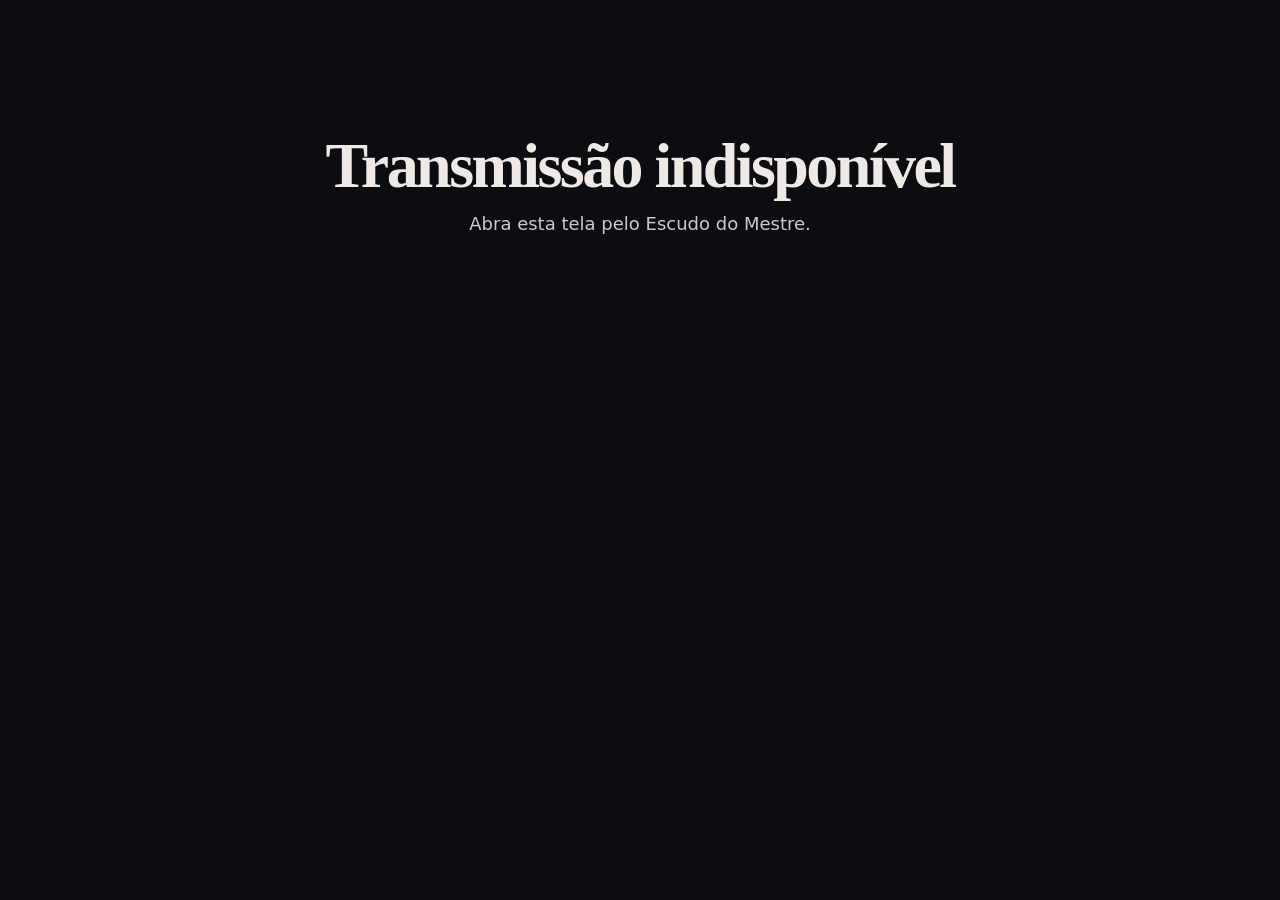
<file: shield.html>
<!doctype html>
<html lang="pt-BR">
<head>
  <meta charset="utf-8">
  <meta name="viewport" content="width=device-width, initial-scale=1">
  <title>Escudo do Mestre — Pela Realidade</title>
  <link rel="stylesheet" href="./styles.css?v=23">
</head>
<body class="shield-body">
  <main id="shield-root" aria-live="polite"></main>
  <script type="module" src="./src/shield.js?v=4"></script>
</body>
</html>
</file>
<file: styles.css>
:root{color-scheme:dark;--bg:#0d0f10;--panel:#151819;--panel2:#1a1e1f;--line:#2a3031;--text:#e9e8e3;--muted:#9b9e9b;--dim:#737977;--accent:#bc4545;--accent2:#e06c61;--green:#78a990;--amber:#c9a15e;--danger:#d46969;--mono:ui-monospace,SFMono-Regular,Consolas,monospace;--sans:Inter,-apple-system,BlinkMacSystemFont,"Segoe UI",system-ui,sans-serif;--shadow:0 16px 48px #0007}
*{box-sizing:border-box}html{background:var(--bg);scroll-behavior:smooth}body{margin:0;background:var(--bg);color:var(--text);font-family:var(--sans);font-size:14px;line-height:1.55;min-height:100vh}button,input,textarea,select{font:inherit}button,a{ -webkit-tap-highlight-color:transparent}button{color:inherit}a{color:inherit;text-decoration:none}.skip-link{position:absolute;top:-60px;left:12px;padding:10px;background:#fff;color:#111;z-index:100}.skip-link:focus{top:12px}.topbar{height:76px;background:#111415;border-bottom:1px solid var(--line);display:flex;align-items:center;padding:0 clamp(16px,4vw,56px);gap:36px;position:sticky;top:0;z-index:20}.brand{display:flex;align-items:center;gap:12px;min-width:206px}.brand-mark{height:40px;width:40px;display:grid;place-items:center;border:1px solid #713737;background:linear-gradient(145deg,#341e20,#161819);color:#df7770;font:500 12px var(--mono);letter-spacing:-1px;transform:rotate(-2deg)}.brand-copy{display:grid;line-height:1.2}.brand-copy strong{font-size:14px;letter-spacing:.04em}.brand-copy small{font:10px var(--mono);letter-spacing:.18em;color:#a35d5a;margin-top:4px}.main-nav{display:flex;align-items:center;gap:clamp(12px,2vw,28px);height:100%;flex:1}.main-nav a{height:100%;display:grid;align-items:center;position:relative;color:#a7aaa8;font-size:12px;font-weight:700;letter-spacing:.02em}.main-nav a:hover,.main-nav a.active{color:#f0eee8}.main-nav a.active:after{content:"";position:absolute;bottom:0;left:0;right:0;height:2px;background:var(--accent)}.top-actions{display:flex;align-items:center;gap:18px}.create-wrap{position:relative}.button{display:inline-flex;align-items:center;justify-content:center;gap:8px;border:1px solid var(--line);background:#1a1e1f;border-radius:5px;padding:10px 14px;font-size:12px;font-weight:700;cursor:pointer;transition:.15s ease}.button:hover{border-color:#646b69;background:#202526}.button:focus-visible,button:focus-visible,a:focus-visible,input:focus-visible,textarea:focus-visible,select:focus-visible{outline:2px solid #e48679;outline-offset:2px}.button-primary{background:#762e30;border-color:#8c3839;color:#fff}.button-primary:hover{background:#8a3739;border-color:#a94948}.button-quiet{background:transparent}.button-danger{border-color:#713737;color:#e08a83}.button-sm{padding:7px 10px;font-size:11px}.local-badge{display:flex;align-items:center;gap:8px;color:#999f9b;font:9px var(--mono);letter-spacing:.12em;white-space:nowrap}.local-badge i{width:7px;height:7px;background:var(--green);border-radius:50%;box-shadow:0 0 9px #78a99066}.create-menu{position:absolute;right:0;top:calc(100% + 9px);width:230px;background:#1b2020;border:1px solid var(--line);box-shadow:var(--shadow);padding:6px;border-radius:6px;z-index:30}.create-menu button{width:100%;text-align:left;border:0;background:transparent;color:var(--text);padding:10px;border-radius:4px;cursor:pointer;font-size:12px}.create-menu button:hover{background:#282e2f}.create-menu button:disabled{color:#6c7270;cursor:not-allowed}.app-footer{display:flex;justify-content:space-between;gap:16px;padding:26px clamp(18px,4vw,56px);border-top:1px solid #222728;color:#717775;font:9px var(--mono);letter-spacing:.11em}.app-footer b{color:var(--accent)}main{min-height:calc(100vh - 132px)}.page{width:min(1180px,calc(100% - 48px));margin:0 auto;padding:42px 0 70px}.page-narrow{width:min(900px,calc(100% - 48px))}.eyebrow{color:#bb7771;font:10px var(--mono);letter-spacing:.18em;text-transform:uppercase;display:flex;align-items:center;gap:10px}.eyebrow:before{content:"";height:1px;width:24px;background:var(--accent)}h1,h2,h3,p{margin-top:0}h1{font-size:clamp(30px,4vw,46px);line-height:1.1;letter-spacing:-.045em;margin:13px 0 12px;font-weight:700}h2{font-size:20px;letter-spacing:-.025em;margin-bottom:8px}h3{font-size:14px;margin-bottom:6px}.lede{color:var(--muted);max-width:690px;font-size:14px;margin:0 0 28px}.section-head{display:flex;justify-content:space-between;align-items:flex-end;gap:20px;margin:30px 0 14px}.section-head h2{margin:0}.page-head{display:flex;justify-content:space-between;gap:24px;align-items:flex-end;margin-bottom:28px}.page-head .lede{margin-bottom:0}.page-head-actions{display:flex;gap:9px;flex-wrap:wrap}.hero{position:relative;overflow:hidden;border:1px solid #313435;background:linear-gradient(112deg,#1a1d1e 0%,#141718 66%,#241719 100%);padding:34px clamp(22px,4vw,48px);min-height:225px;display:flex;flex-direction:column;justify-content:center;margin-bottom:27px}.hero:before{content:"";position:absolute;right:-110px;top:-160px;width:460px;height:460px;border:1px solid #82504a1c;border-radius:50%;box-shadow:0 0 0 35px #82504a0b,0 0 0 70px #82504a08}.hero:after{content:"ARQUIVO  /  001";position:absolute;right:24px;bottom:20px;color:#9d726f70;font:10px var(--mono);letter-spacing:.16em}.hero h1{max-width:620px}.hero p{color:#a9adab;max-width:590px;margin-bottom:18px}.hero .button{align-self:flex-start}.metrics{display:grid;grid-template-columns:repeat(3,1fr);gap:12px;margin:0 0 28px}.metric{border:1px solid var(--line);padding:18px 20px;background:#121516;min-height:94px}.metric-label{color:var(--muted);font:9px var(--mono);letter-spacing:.16em;text-transform:uppercase}.metric-value{display:block;font-size:26px;font-weight:700;line-height:1.15;margin-top:10px}.content-grid{display:grid;grid-template-columns:1.25fr .75fr;gap:18px}.panel{background:#131617;border:1px solid var(--line);padding:20px}.panel-heading{display:flex;justify-content:space-between;gap:12px;align-items:center;margin-bottom:13px}.panel-heading h2{margin:0;font-size:15px}.link-subtle{font:10px var(--mono);color:#bd817a;letter-spacing:.06em}.card-list{display:grid;gap:9px}.record-card{border:1px solid #2c3233;background:#171b1c;padding:15px 16px;display:flex;justify-content:space-between;gap:16px;align-items:center;transition:border-color .15s}.record-card:hover{border-color:#5d4643}.record-card h3{font-size:14px;margin:0 0 4px}.record-card p{font-size:11px;color:var(--muted);margin:0;max-width:650px}.record-main{min-width:0}.record-meta{display:flex;gap:12px;flex-wrap:wrap;margin-top:8px;color:#888e8b;font:9px var(--mono);letter-spacing:.05em}.record-actions{display:flex;gap:7px;flex-shrink:0}.campaign-cover{width:48px;height:48px;object-fit:cover;border:1px solid var(--line);filter:grayscale(.35);flex:none}.record-start{display:flex;align-items:center;gap:14px;min-width:0}.empty-state{border:1px dashed #3a4040;background:#121516;padding:34px 24px;text-align:center;min-height:190px;display:grid;place-content:center}.empty-mark{font:12px var(--mono);color:#ac5955;letter-spacing:.25em;margin-bottom:11px}.empty-state h3{margin:0 0 6px}.empty-state p{color:var(--muted);font-size:12px;max-width:450px;margin:0 auto 17px}.empty-actions{display:flex;gap:8px;justify-content:center;flex-wrap:wrap}.callout{border-left:2px solid #87504a;background:#1a1918;padding:13px 15px;color:#b9b5ae;font-size:11px;margin-top:18px}.callout strong{color:#e3ddd2}.tag{font:9px var(--mono);letter-spacing:.09em;text-transform:uppercase;color:#c89d65;border:1px solid #55452f;padding:4px 7px;border-radius:2px;white-space:nowrap}.tag.green{color:#94c2a7;border-color:#385647}.tag.red{color:#dc8880;border-color:#643637}.tag.gray{color:#a6aaa6;border-color:#434847}.search-row{display:flex;align-items:center;gap:10px;margin:0 0 14px}.search-row input{max-width:350px}.form-grid{display:grid;grid-template-columns:1fr 1fr;gap:14px}.field{display:grid;gap:6px}.field.full{grid-column:1/-1}.field label,.field legend{color:#c6c8c3;font-size:11px;font-weight:700}.field label .required{color:#e17a71}.field input,.field textarea,.field select,.search-row input{width:100%;border:1px solid #363c3d;background:#101314;color:var(--text);border-radius:4px;padding:10px 11px;min-height:40px}.field textarea{min-height:90px;resize:vertical}.field small{font-size:10px;color:#868c88}.field select{color-scheme:dark}.form-actions{display:flex;gap:9px;justify-content:flex-end;margin-top:20px}.modal{padding:0;border:1px solid #3b4242;background:#15191a;color:var(--text);width:min(680px,calc(100% - 28px));max-height:min(90vh,850px);box-shadow:var(--shadow);border-radius:6px}.modal::backdrop{background:#000b;backdrop-filter:blur(3px)}.modal-frame{position:relative;padding:26px;max-height:90vh;overflow-y:auto}.modal-close{position:absolute;right:16px;top:12px;border:0;background:transparent;color:#a6aaa6;font-size:25px;line-height:1;cursor:pointer}.modal-title{font-size:23px;margin:0 34px 4px 0}.modal-intro{color:var(--muted);font-size:11px;margin-bottom:20px}.toast-region{position:fixed;z-index:50;right:20px;bottom:20px;display:grid;gap:9px;max-width:min(420px,calc(100% - 32px))}.toast{background:#1c2222;border:1px solid #45504c;border-left:3px solid var(--green);box-shadow:var(--shadow);padding:12px 15px;color:#dfebe3;font-size:12px;animation:toast-in .18s ease}.toast.error{border-left-color:var(--danger);color:#f0dada}.toast.warning{border-left-color:var(--amber);color:#eadfc9}@keyframes toast-in{from{opacity:0;transform:translateY(5px)}to{opacity:1;transform:translateY(0)}}.tabs{display:flex;gap:6px;border-bottom:1px solid var(--line);margin:20px 0 18px;overflow:auto}.tabs a,.tabs button{background:transparent;border:0;color:#999e9b;padding:10px 12px;font-size:11px;white-space:nowrap;cursor:pointer;border-bottom:2px solid transparent}.tabs .active,.tabs a:hover,.tabs button:hover{color:#f0eee8;border-color:var(--accent)}.detail-banner{padding:24px;border:1px solid var(--line);background:linear-gradient(110deg,#1a1d1e,#171718);display:flex;justify-content:space-between;gap:20px;align-items:flex-start}.detail-banner h1{font-size:32px;margin:7px 0}.detail-columns{display:grid;grid-template-columns:1fr 1fr;gap:16px;margin-top:16px}.detail-text{color:#b0b4b0;font-size:12px;white-space:pre-wrap}.notice{padding:12px 14px;background:#181c1d;border:1px solid #343b3b;color:#a7aeaa;font-size:11px;margin-bottom:18px}.notice strong{color:#d8d8d2}.loading-state,.error-state{padding:70px 20px;text-align:center;color:var(--muted)}.rule-fields{display:grid;grid-template-columns:repeat(5,1fr);gap:9px}.rule-fields .field input{text-align:center}.chip-list{display:flex;flex-wrap:wrap;gap:7px}.inline-link{color:#d88d82;text-decoration:underline;text-underline-offset:3px}.status-select{border:1px solid var(--line);background:#101314;color:var(--text);padding:7px;border-radius:3px;font-size:11px}.session-date{color:#aaa;font:10px var(--mono)}.mobile-nav-label{display:none}
/* Planejamento / canvas */
.board-page{width:100%;padding:0}.board-header{padding:19px clamp(16px,3vw,38px);display:flex;align-items:center;justify-content:space-between;gap:20px;border-bottom:1px solid var(--line);background:#121516}.board-heading h1{font-size:22px;margin:5px 0 0}.board-heading .eyebrow{font-size:9px}.board-toolbar{display:flex;align-items:center;gap:6px;flex-wrap:wrap}.tool-button{border:1px solid #3b4142;background:#191e1f;color:#c3c6c1;border-radius:4px;padding:8px 10px;font-size:10px;cursor:pointer}.tool-button:hover,.tool-button.active{border-color:#a85550;background:#332123;color:#f2d6d1}.board-status{color:#98a19c;font:9px var(--mono);letter-spacing:.06em;min-width:76px}.board-viewport{height:min(74vh,820px);min-height:460px;position:relative;overflow:hidden;background-color:#111415;background-image:radial-gradient(#313838 0.8px,transparent .8px);background-size:22px 22px;touch-action:none;cursor:grab}.board-viewport.is-drawing{cursor:crosshair}.board-viewport.is-connecting{cursor:crosshair}.board-viewport.panning{cursor:grabbing}.board-stage{position:absolute;left:0;top:0;width:6000px;height:4000px;transform-origin:0 0;background-image:linear-gradient(#393f3f15 1px,transparent 1px),linear-gradient(90deg,#393f3f15 1px,transparent 1px);background-size:240px 240px}.board-svg{position:absolute;inset:0;width:6000px;height:4000px;overflow:visible;pointer-events:none}.board-card{position:absolute;min-width:180px;min-height:120px;max-width:600px;max-height:600px;width:260px;height:180px;background:#26282a;border:1px solid #65615a;box-shadow:0 9px 28px #0007;color:#eee9dd;display:flex;flex-direction:column;resize:none}.board-card.selected{outline:2px solid #d47968;outline-offset:2px}.board-card-header{height:36px;display:flex;align-items:center;justify-content:space-between;padding:0 9px;background:#0002;border-bottom:1px solid #0003;cursor:move;user-select:none}.board-card-title{font:500 11px var(--mono);white-space:nowrap;overflow:hidden;text-overflow:ellipsis}.board-card-tools{display:flex;gap:5px}.board-card-tools button{background:transparent;border:0;color:#eee8dc;padding:3px 5px;cursor:pointer;font-size:12px}.board-card-body{padding:12px;overflow:auto;white-space:pre-wrap;font-size:12px;line-height:1.5;flex:1}.resize-handle{position:absolute;width:12px;height:12px;right:0;bottom:0;background:#c77466;cursor:nwse-resize;clip-path:polygon(100% 0,100% 100%,0 100%)}.board-tip{position:absolute;left:16px;bottom:14px;background:#15191ae8;border:1px solid #323939;padding:7px 10px;color:#aeb3af;font:9px var(--mono);pointer-events:none}.board-tip kbd{border:1px solid #606664;padding:1px 4px;border-radius:2px;color:#ddd}.color-palette{display:flex;gap:6px}.color-palette button{width:18px;height:18px;border-radius:50%;border:1px solid #aaa8;cursor:pointer}.board-empty-hint{position:absolute;left:50%;top:50%;transform:translate(-50%,-50%);text-align:center;max-width:300px;color:#999e9c;pointer-events:none}.board-empty-hint strong{display:block;color:#d6d5ce;font-size:14px;margin:7px}.board-empty-hint span{font-size:11px}.export-controls{display:flex;gap:8px;align-items:center}
@media(max-width:1040px){.topbar{gap:18px}.brand{min-width:170px}.main-nav{gap:12px}.main-nav a{font-size:11px}.local-badge{display:none}.content-grid{grid-template-columns:1fr 1fr}}
@media(max-width:760px){.topbar{height:auto;min-height:68px;padding:11px 16px;flex-wrap:wrap;gap:10px 14px}.brand{flex:1;min-width:160px}.brand-mark{width:36px;height:36px}.top-actions{order:1}.main-nav{order:2;flex-basis:100%;overflow:auto;height:38px;gap:20px}.main-nav a{height:38px;font-size:11px}.main-nav a.active:after{bottom:0}.top-actions .button{padding:8px 11px}.page,.page-narrow{width:calc(100% - 32px);padding-top:28px}.page-head{align-items:flex-start;flex-direction:column}.page-head-actions{width:100%}.page-head-actions .button{flex:1}.hero{padding:25px 21px;min-height:210px}.hero:after{right:14px;bottom:12px}.metrics{gap:8px}.metric{padding:13px;min-height:80px}.metric-value{font-size:22px}.metric-label{font-size:8px}.content-grid,.detail-columns{grid-template-columns:1fr}.section-head{margin-top:25px}.record-card{align-items:flex-start}.record-actions{flex-direction:column}.form-grid{grid-template-columns:1fr}.field.full{grid-column:auto}.app-footer{flex-direction:column;padding:20px 16px}.board-header{align-items:flex-start;flex-direction:column;padding:15px 16px}.board-toolbar{gap:5px}.tool-button{padding:7px 8px}.board-viewport{height:68vh;min-height:390px}.board-heading h1{font-size:20px}.rule-fields{grid-template-columns:repeat(3,1fr)}.modal-frame{padding:23px 18px}.detail-banner{flex-direction:column}.detail-banner h1{font-size:27px}}
@media(max-width:420px){.metrics{grid-template-columns:1fr}.metric{min-height:60px}.metric-value{font-size:20px;margin-top:3px}.brand-copy strong{font-size:13px}.top-actions{gap:8px}.record-card{flex-direction:column}.record-actions{flex-direction:row}.rule-fields{grid-template-columns:repeat(2,1fr)}}
@media(prefers-reduced-motion:reduce){*,*::before,*::after{scroll-behavior:auto!important;animation-duration:.01ms!important;transition-duration:.01ms!important}}


/* Atmosfera paranormal e linguagem visual editorial */
:root {
  --bg: #0b090d;
  --panel: rgba(18, 16, 19, .88);
  --panel2: rgba(27, 23, 27, .92);
  --line: rgba(222, 203, 194, .16);
  --text: #f4f0eb;
  --muted: #bbb3af;
  --dim: #918986;
  --accent: #c44b59;
  --accent2: #ef837d;
  --green: #86b49c;
  --amber: #d7ae72;
  --danger: #e27c7b;
  --sans: Inter, -apple-system, BlinkMacSystemFont, "Segoe UI", system-ui, sans-serif;
  --display: "Iowan Old Style", "Palatino Linotype", "Book Antiqua", Georgia, serif;
  --mono: var(--sans);
  --shadow: 0 20px 58px rgba(0, 0, 0, .48);
}

html { background: #0b090d; }
body {
  position: relative;
  isolation: isolate;
  background: transparent;
  color: var(--text);
  font-size: 16px;
  line-height: 1.65;
}

.paranormal-atmosphere {
  position: fixed;
  z-index: -1;
  inset: 0;
  overflow: hidden;
  pointer-events: none;
  background: #0b090d;
  contain: strict;
}
.paranormal-atmosphere::after {
  content: "";
  position: absolute;
  inset: 0;
  background: radial-gradient(ellipse at center, transparent 34%, rgba(5, 5, 8, .38) 100%);
}
.atmosphere-mist {
  position: absolute;
  width: 76vmax;
  height: 76vmax;
  border-radius: 50%;
  filter: blur(72px);
  opacity: .2;
  mix-blend-mode: screen;
  will-change: transform, opacity;
}
.atmosphere-mist--one {
  top: -34vmax;
  left: -22vmax;
  background: radial-gradient(ellipse, rgba(125, 30, 48, .46) 0%, rgba(93, 26, 48, .18) 34%, transparent 70%);
  animation: mist-drift-one 39s ease-in-out infinite alternate;
}
.atmosphere-mist--two {
  right: -30vmax;
  bottom: -38vmax;
  background: radial-gradient(ellipse, rgba(112, 49, 53, .33) 0%, rgba(64, 31, 54, .16) 38%, transparent 72%);
  animation: mist-drift-two 47s ease-in-out infinite alternate;
}
.atmosphere-mist--three {
  top: 22%;
  left: 28%;
  width: 58vmax;
  height: 58vmax;
  background: radial-gradient(ellipse, rgba(91, 40, 63, .23) 0%, rgba(41, 36, 58, .11) 40%, transparent 72%);
  animation: mist-drift-three 53s ease-in-out infinite alternate;
}
html[data-atmosphere="rift"] .atmosphere-mist--one {
  background: radial-gradient(ellipse, rgba(87, 37, 61, .43) 0%, rgba(52, 42, 75, .19) 38%, transparent 70%);
  animation-duration: 34s;
}
html[data-atmosphere="rift"] .atmosphere-mist--two {
  background: radial-gradient(ellipse, rgba(121, 27, 42, .37) 0%, rgba(70, 31, 49, .16) 40%, transparent 72%);
  animation-duration: 42s;
}
html[data-atmosphere="rift"] .atmosphere-mist--three {
  background: radial-gradient(ellipse, rgba(57, 54, 77, .27) 0%, rgba(83, 27, 42, .13) 40%, transparent 72%);
  animation-duration: 49s;
}
.atmosphere-energy {
  position: absolute;
  inset: 0;
  width: 100%;
  height: 100%;
  opacity: .68;
}
.energy-set { display: none; }
html[data-atmosphere="veil"] .energy-set--veil,
html[data-atmosphere="rift"] .energy-set--rift { display: initial; }
.energy-curve {
  fill: none;
  stroke: #d64c5b;
  stroke-width: 2.4;
  stroke-linecap: round;
  stroke-dasharray: 880 50;
  stroke-dashoffset: 0;
  opacity: .53;
  filter: url(#spectral-glow);
  animation: filament-fall 25s linear infinite, filament-pulse 8s ease-in-out infinite;
}
.energy-curve--secondary { stroke: #b8364d; stroke-width: 2; animation-delay: -8s, -3s; opacity: .42; }
.energy-curve--tertiary { stroke: #e05c62; stroke-width: 1.7; animation-delay: -16s, -6s; opacity: .34; }
.energy-burst { transform-box: fill-box; transform-origin: center; animation: spectral-burst 11s ease-in-out infinite; }
.energy-burst--two { animation-delay: -5.4s; }
.burst-halo { fill: #fff7f0; opacity: 0; filter: url(#spectral-glow); }
.burst-core { fill: #fff; opacity: 0; filter: url(#spectral-glow); }
.burst-spokes { fill: none; stroke: #fff4ec; stroke-width: 2; stroke-linecap: round; opacity: 0; filter: url(#spectral-glow); }

@keyframes mist-drift-one {
  from { transform: translate3d(-3vw, 1vh, 0) scale(.86) rotate(-8deg); opacity: .13; }
  to { transform: translate3d(12vw, 9vh, 0) scale(1.12) rotate(10deg); opacity: .24; }
}
@keyframes mist-drift-two {
  from { transform: translate3d(5vw, -4vh, 0) scale(1.08) rotate(6deg); opacity: .12; }
  to { transform: translate3d(-13vw, -10vh, 0) scale(.88) rotate(-9deg); opacity: .23; }
}
@keyframes mist-drift-three {
  from { transform: translate3d(-8vw, 7vh, 0) scale(.9); opacity: .1; }
  to { transform: translate3d(9vw, -8vh, 0) scale(1.14); opacity: .2; }
}
@keyframes filament-fall { to { stroke-dashoffset: -930; } }
@keyframes filament-pulse { 0%, 100% { opacity: .24; } 48% { opacity: .68; } 56% { opacity: .34; } }
@keyframes spectral-burst {
  0%, 19%, 24%, 63%, 100% { opacity: 0; transform: scale(.55); }
  20% { opacity: .7; transform: scale(1.12); }
  21% { opacity: .18; transform: scale(.9); }
  22% { opacity: .9; transform: scale(1.28); }
  23% { opacity: .06; transform: scale(1.5); }
  64% { opacity: .64; transform: scale(.95); }
  65% { opacity: 0; transform: scale(1.4); }
}

/* Hierarquia tipográfica: títulos editoriais, interface limpa e sem estética terminal */
h1, h2, h3, .brand-copy strong, .modal-title {
  font-family: var(--display);
  font-weight: 600;
  letter-spacing: -.012em;
}
h1 { font-size: clamp(36px, 4.4vw, 56px); line-height: 1.08; letter-spacing: -.025em; }
h2 { font-size: 25px; line-height: 1.2; }
h3 { font-size: 18px; line-height: 1.3; }
.eyebrow, .local-badge, .app-footer, .metric-label, .link-subtle,
.record-meta, .tag, .session-date, .status-select, .board-status, .board-tip,
.board-card-title { font-family: var(--sans); letter-spacing: .045em; }
.eyebrow { font-size: 11px; font-weight: 700; letter-spacing: .13em; }
.local-badge { font-size: 11px; font-weight: 650; letter-spacing: .08em; }
.app-footer { font-size: 11px; letter-spacing: .04em; }

/* Mais espaço de leitura, alvos táteis maiores e superfícies translúcidas */
.topbar {
  height: 82px;
  background: rgba(12, 11, 14, .78);
  border-bottom-color: rgba(231, 213, 205, .15);
  backdrop-filter: blur(18px) saturate(1.15);
}
.brand { min-width: 220px; }
.brand-mark { width: 44px; height: 44px; font-family: var(--display); font-size: 14px; }
.brand-copy strong { font-size: 17px; }
.brand-copy small { font: 650 10px var(--sans); letter-spacing: .14em; }
.main-nav a { font-size: 13px; }
.button { min-height: 44px; padding: 11px 17px; border-radius: 8px; font-size: 14px; }
.button-sm { min-height: 38px; padding: 8px 12px; font-size: 12px; }
.create-menu { border-radius: 10px; background: rgba(25, 21, 25, .97); backdrop-filter: blur(16px); }
.create-menu button { min-height: 42px; padding: 10px 12px; font-size: 14px; }
.page { width: min(1320px, calc(100% - 64px)); padding: 50px 0 82px; }
.page-narrow { width: min(980px, calc(100% - 64px)); }
.lede { max-width: 760px; font-size: 16px; line-height: 1.65; }
.hero {
  min-height: 270px;
  padding: 42px clamp(26px, 4.5vw, 58px);
  border-radius: 16px;
  border-color: rgba(226, 199, 190, .2);
  background: linear-gradient(112deg, rgba(27, 22, 26, .88), rgba(17, 16, 20, .79) 64%, rgba(54, 22, 30, .72));
  box-shadow: 0 24px 65px rgba(0, 0, 0, .22);
}
.hero h1 { max-width: 760px; }
.hero p { max-width: 710px; font-size: 16px; }
.hero:after { font: 600 11px var(--sans); letter-spacing: .12em; }
.metrics { gap: 16px; margin-bottom: 32px; }
.metric {
  min-height: 112px;
  padding: 22px 24px;
  border-radius: 12px;
  background: rgba(17, 16, 19, .78);
  backdrop-filter: blur(10px);
}
.metric-label { font-size: 11px; letter-spacing: .12em; }
.metric-value { font-size: 32px; margin-top: 8px; }
.content-grid { gap: 22px; }
.panel {
  padding: 24px;
  border-radius: 14px;
  background: rgba(17, 16, 19, .78);
  backdrop-filter: blur(12px);
}
.panel-heading h2 { font-size: 20px; }
.link-subtle { font-size: 12px; }
.card-list { gap: 12px; }
.record-card {
  min-height: 82px;
  padding: 17px 19px;
  border-radius: 10px;
  background: rgba(24, 21, 24, .82);
}
.record-card h3 { font-size: 18px; }
.record-card p { font-size: 14px; line-height: 1.5; }
.record-meta { font-size: 11px; }
.campaign-cover { width: 56px; height: 56px; border-radius: 8px; }
.empty-state {
  padding: 42px 28px;
  min-height: 220px;
  border-radius: 14px;
  background: rgba(16, 15, 18, .73);
  backdrop-filter: blur(10px);
}
.empty-mark { font: 700 12px var(--sans); letter-spacing: .16em; }
.empty-state p { font-size: 14px; line-height: 1.6; }
.callout { border-radius: 0 10px 10px 0; background: rgba(31, 24, 25, .78); font-size: 14px; }
.tag { border-radius: 999px; padding: 5px 10px; font-size: 11px; }
.form-grid { gap: 17px; }
.field { gap: 8px; }
.field label, .field legend { font-size: 14px; }
.field input, .field textarea, .field select, .search-row input {
  min-height: 46px;
  padding: 11px 13px;
  border-radius: 8px;
  background: rgba(14, 14, 17, .84);
  font-size: 15px;
}
.field textarea { min-height: 112px; }
.field small { font-size: 12px; line-height: 1.5; }
.search-row input { max-width: 420px; }
.modal {
  border-radius: 14px;
  background: rgba(21, 18, 22, .97);
  backdrop-filter: blur(18px);
}
.modal-frame { padding: 30px; }
.modal-title { font-size: 30px; }
.modal-intro { font-size: 14px; line-height: 1.55; }
.tabs a, .tabs button { padding: 12px 15px; font-size: 14px; }
.detail-banner {
  padding: 30px;
  border-radius: 14px;
  background: linear-gradient(110deg, rgba(27, 23, 26, .89), rgba(22, 20, 23, .8));
  backdrop-filter: blur(12px);
}
.detail-banner h1 { font-size: 38px; }
.detail-text, .notice { font-size: 14px; line-height: 1.65; }
.notice { border-radius: 9px; background: rgba(24, 22, 25, .85); }
.status-select { min-height: 40px; padding: 8px 10px; border-radius: 7px; font-size: 13px; }
.session-date { font-size: 12px; }
.app-footer {
  min-height: 72px;
  align-items: center;
  background: rgba(9, 9, 12, .52);
  border-top-color: rgba(222, 203, 194, .12);
  backdrop-filter: blur(12px);
}
.board-header { background: rgba(14, 14, 17, .86); backdrop-filter: blur(14px); }
.board-viewport { background-color: rgba(14, 14, 17, .75); }
.board-toolbar { gap: 8px; }
.tool-button { min-height: 40px; padding: 9px 12px; border-radius: 7px; font-size: 12px; }
.board-status { font-size: 11px; }
.board-card { border-radius: 10px; }
.board-card-title { font-size: 13px; }
.board-card-body { font-size: 14px; }
.board-tip { border-radius: 7px; font-size: 11px; }

@media (max-width: 1040px) {
  .page { width: min(100% - 44px, 1320px); }
  .brand { min-width: 190px; }
  .main-nav { gap: 14px; }
}
@media (max-width: 760px) {
  .topbar { min-height: 72px; }
  .brand { min-width: 0; }
  .brand-copy strong { font-size: 16px; }
  .main-nav { height: 42px; gap: 18px; }
  .main-nav a { height: 42px; font-size: 13px; }
  .top-actions .button { min-height: 40px; padding: 8px 12px; font-size: 13px; }
  .page, .page-narrow { width: calc(100% - 32px); padding-top: 32px; }
  h1 { font-size: clamp(34px, 9vw, 46px); }
  h2 { font-size: 23px; }
  .lede, .hero p { font-size: 15px; }
  .hero { min-height: 235px; padding: 29px 23px; border-radius: 13px; }
  .metric { min-height: 88px; padding: 16px; }
  .metric-value { font-size: 27px; }
  .panel { padding: 19px; }
  .record-card h3 { font-size: 17px; }
  .record-card p { font-size: 13px; }
  .empty-state { padding: 32px 18px; }
  .detail-banner { padding: 23px; }
  .detail-banner h1 { font-size: 32px; }
  .modal-frame { padding: 26px 20px; }
  .board-toolbar { gap: 6px; }
  .tool-button { min-height: 38px; padding: 8px 9px; font-size: 11px; }
}
@media (max-width: 420px) {
  .main-nav { gap: 15px; }
  .main-nav a { font-size: 12px; }
  .brand-mark { width: 38px; height: 38px; }
  .brand-copy strong { font-size: 15px; }
  .button { font-size: 13px; }
  .metrics { grid-template-columns: 1fr; }
  .metric { min-height: 70px; }
  .metric-value { font-size: 24px; }
}
@media (prefers-reduced-motion: reduce) {
  .atmosphere-mist, .energy-curve, .energy-burst { animation: none !important; }
  .atmosphere-mist { opacity: .12; }
  .energy-curve { stroke-dasharray: none; opacity: .2; }
}


/* Uma única superfície Canvas cobre o viewport sem bloquear a interface. */
.paranormal-atmosphere {
  background: #080a11;
  contain: strict;
}
.atmosphere-canvas {
  position: absolute;
  inset: 0;
  display: block;
  width: 100%;
  height: 100%;
  pointer-events: none;
}


/* Páginas reorganizadas: menos microcopy e mais espaço para os registros. */
.eyebrow,
.eyebrow::before,
.empty-mark { display: none !important; }
.create-divider { border: 0; border-top: 1px solid var(--line); margin: 6px 8px; }
.page { width: min(1600px, calc(100% - 64px)); padding: clamp(28px, 4vw, 52px) 0 clamp(44px, 6vw, 80px); }
.page-head { align-items: center; }
.page-head h1 { margin: 0; }

.home-overview {
  display: grid;
  grid-template-columns: minmax(260px, .9fr) minmax(0, 1.6fr);
  gap: 22px;
  align-items: stretch;
  margin: 6px 0 28px;
}
.welcome-panel,
.home-recent-panel,
.home-maintenance-panel {
  border: 1px solid rgba(226, 199, 190, .17);
  border-radius: 16px;
  background: rgba(18, 16, 19, .78);
  box-shadow: 0 20px 58px rgba(0, 0, 0, .18);
  backdrop-filter: blur(12px);
}
.welcome-panel { display: flex; align-items: center; min-height: 138px; padding: 28px; }
.welcome-panel h1 { margin: 0; font-size: clamp(34px, 4vw, 52px); }
.home-metrics { grid-template-columns: repeat(3, minmax(0, 1fr)); gap: 12px; margin: 0; }
.home-metrics .metric { display: flex; flex-direction: column; justify-content: center; min-width: 0; min-height: 138px; }
.home-dashboard { display: grid; grid-template-columns: minmax(0, 1.7fr) minmax(280px, .8fr); gap: 22px; align-items: stretch; }
.home-recent-panel,
.home-maintenance-panel { padding: 24px; }
.home-recent-panel .section-head { margin: 0 0 18px; }
.home-record-card { min-height: 84px; }
.home-maintenance-panel { min-height: 250px; display: flex; flex-direction: column; align-items: flex-start; }
.home-maintenance-panel h2 { margin: 0; font-size: 26px; }
.home-maintenance-panel p { margin: auto 0 0; color: var(--muted); font-size: 16px; }

.campaign-grid,
.planning-grid,
.character-grid { display: grid; grid-template-columns: repeat(3, minmax(0, 1fr)); gap: 20px; }
.campaign-card,
.planning-card {
  min-width: 0;
  overflow: hidden;
  display: flex;
  flex-direction: column;
  border: 1px solid rgba(226, 199, 190, .17);
  border-radius: 14px;
  background: rgba(22, 19, 23, .82);
  box-shadow: 0 16px 42px rgba(0, 0, 0, .2);
  backdrop-filter: blur(10px);
  transition: transform .18s ease, border-color .18s ease, box-shadow .18s ease;
}
.campaign-card:hover,
.planning-card:hover { transform: translateY(-3px); border-color: rgba(196, 75, 89, .55); box-shadow: 0 22px 48px rgba(0, 0, 0, .3); }
.campaign-art { width: 100%; aspect-ratio: 16 / 8.7; overflow: hidden; background: #17151a; }
.campaign-art img { display: block; width: 100%; height: 100%; object-fit: cover; }
.campaign-art-placeholder { display: grid; place-items: center; width: 100%; height: 100%; color: rgba(245, 232, 225, .68); background: radial-gradient(ellipse at 24% 20%, rgba(117, 51, 74, .72), transparent 47%), radial-gradient(ellipse at 82% 74%, rgba(46, 71, 92, .7), transparent 45%), linear-gradient(135deg, #241b23, #11151b 65%, #21161b); }
.campaign-art-placeholder span { font: 600 42px var(--display); letter-spacing: .06em; text-shadow: 0 5px 24px #0009; }
.campaign-card-content,
.planning-card-content { display: flex; flex: 1; flex-direction: column; align-items: flex-start; padding: 20px; }
.campaign-card-content h2,
.planning-card-content h2 { margin: 0 0 8px; font-size: 25px; line-height: 1.16; }
.campaign-card-content p,
.planning-card-content p { color: var(--muted); margin: 0 0 18px; font-size: 14px; line-height: 1.5; white-space: pre-wrap; }
.campaign-card-meta { display: flex; flex-wrap: wrap; gap: 8px 18px; margin-top: auto; padding-top: 8px; color: #c6bcb8; font-size: 13px; }
.campaign-card-meta span:first-child { color: #e2c8c0; font-weight: 700; }

.character-card {
  min-width: 0;
  display: flex;
  flex-direction: column;
  gap: 16px;
  padding: 17px;
  border: 1px solid rgba(226, 199, 190, .17);
  border-radius: 14px;
  background: rgba(22, 19, 23, .82);
  box-shadow: 0 16px 42px rgba(0, 0, 0, .2);
  backdrop-filter: blur(10px);
}
.character-card-body { display: grid; grid-template-columns: minmax(0, 1fr) minmax(78px, .48fr); gap: 12px; align-items: center; min-height: 112px; }
.character-identity { display: flex; align-items: center; gap: 14px; min-width: 0; }
.character-portrait { width: 82px; height: 112px; flex: 0 0 82px; object-fit: cover; border: 1px solid rgba(226, 199, 190, .23); border-radius: 9px; }
.portrait-placeholder { display: grid; place-items: center; color: #e3c9c4; background: radial-gradient(ellipse at 30% 25%, #703843, transparent 55%), linear-gradient(145deg, #25202a, #11151a); }
.portrait-placeholder span { font: 600 26px var(--display); }
.character-copy { display: grid; gap: 5px; min-width: 0; }
.character-copy strong { font: 600 clamp(19px, 1.55vw, 26px) / 1.1 var(--display); overflow-wrap: anywhere; }
.character-class { color: #e1c8bf; font-size: 14px; }
.character-path { color: var(--muted); font-size: 12px; }
.character-player { display: grid; gap: 5px; padding-left: 12px; border-left: 1px solid rgba(226, 199, 190, .18); min-width: 0; }
.character-player span { color: var(--dim); font-size: 11px; }
.character-player strong { color: var(--text); font: 600 15px / 1.25 var(--display); overflow-wrap: anywhere; }
.character-card-footer { display: flex; justify-content: space-between; align-items: center; gap: 10px; border-top: 1px solid rgba(226, 199, 190, .12); padding-top: 12px; }
.character-card-footer .record-actions { gap: 6px; }
.character-card-footer .button { min-height: 34px; padding: 6px 10px; }

.campaign-detail-page { width: min(1680px, calc(100% - 56px)); }
.campaign-detail-banner { display: grid; grid-template-columns: minmax(190px, 260px) minmax(0, 1fr) auto; gap: 24px; align-items: center; padding: 24px; border: 1px solid rgba(226, 199, 190, .18); border-radius: 16px; background: rgba(20, 17, 21, .86); backdrop-filter: blur(12px); }
.campaign-detail-cover { width: 100%; aspect-ratio: 4 / 3; overflow: hidden; border-radius: 10px; background: #17151a; }
.campaign-detail-cover > img { display: block; width: 100%; height: 100%; object-fit: cover; }
.campaign-detail-cover .campaign-art-placeholder { min-height: 100%; }
.campaign-detail-copy { min-width: 0; }
.campaign-detail-copy h1 { margin: 0 0 12px; overflow-wrap: anywhere; }
.campaign-detail-copy .detail-text { margin-bottom: 14px; }
.campaign-detail-meta { display: flex; flex-wrap: wrap; gap: 8px 20px; color: #c6bcb8; font-size: 13px; }
.campaign-detail-actions { display: flex; gap: 8px; align-self: start; }
.campaign-detail-grid { display: grid; grid-template-columns: minmax(0, 1.75fr) minmax(310px, .85fr); gap: 22px; align-items: start; }
.campaign-characters-panel,
.campaign-sessions-panel { min-width: 0; }
.campaign-characters-panel .panel-heading h2,
.campaign-sessions-panel .panel-heading h2 { font-size: 25px; }
.linked-character-list { display: grid; gap: 14px; }
.linked-character-card { min-width: 0; padding: 18px; border: 1px solid rgba(226, 199, 190, .14); border-radius: 12px; background: rgba(22, 20, 23, .76); }
.linked-character-heading { display: grid; grid-template-columns: 64px minmax(0, 1fr) auto; gap: 14px; align-items: center; }
.linked-character-portrait { width: 64px; height: 76px; flex: none; object-fit: cover; border: 1px solid rgba(226, 199, 190, .2); border-radius: 8px; }
.linked-character-portrait.portrait-placeholder span { font-size: 20px; }
.linked-character-title { min-width: 0; }
.linked-character-title h3 { margin: 0 0 4px; font-size: 23px; overflow-wrap: anywhere; }
.linked-character-title p { margin: 0; color: var(--muted); font-size: 13px; }
.linked-character-title > span { display: block; margin-top: 4px; color: #c9aaa2; font-size: 12px; }
.linked-character-actions { display: flex; gap: 7px; flex-wrap: wrap; justify-content: flex-end; }
.linked-character-stats,
.linked-character-attributes { display: grid; grid-template-columns: repeat(5, minmax(0, 1fr)); gap: 8px; margin-top: 15px; }
.character-stat,
.character-attribute { min-width: 0; display: flex; flex-direction: column; gap: 4px; padding: 10px 12px; border: 1px solid rgba(226, 199, 190, .1); border-radius: 8px; background: rgba(12, 12, 15, .56); }
.character-stat span,
.character-attribute span { color: var(--muted); font-size: 12px; }
.character-stat strong,
.character-attribute strong { color: var(--text); font: 600 20px / 1.1 var(--display); }
.linked-character-attributes { margin-top: 8px; }
.linked-character-attributes .character-attribute { align-items: center; text-align: center; }
.campaign-board-panel { margin-top: 20px; }
.campaign-board-panel .panel-heading { align-items: center; }
.campaign-sessions-panel .record-card { align-items: flex-start; }

.planning-card { color: inherit; }
.board-preview { position: relative; width: 100%; aspect-ratio: 16 / 9; overflow: hidden; border-bottom: 1px solid rgba(226, 199, 190, .13); background-color: #101218; background-image: linear-gradient(rgba(165, 168, 185, .07) 1px, transparent 1px), linear-gradient(90deg, rgba(165, 168, 185, .07) 1px, transparent 1px); background-size: 10% 10%; }
.board-preview > svg { position: absolute; inset: 0; z-index: 1; width: 100%; height: 100%; }
.board-preview-card { position: absolute; z-index: 2; display: block; min-width: 5px; min-height: 5px; border: 1px solid rgba(245, 226, 214, .55); border-radius: 3px; box-shadow: 0 2px 10px #0008; }
.board-preview-empty { position: absolute; inset: 0; display: grid; place-items: center; color: #a49da1; font: 600 14px var(--display); }
.planning-card-content { width: 100%; }
.planning-card-content .tag { margin-top: auto; }

@media (max-width: 1100px) {
  .page { width: min(100% - 48px, 1600px); }
  .campaign-detail-page { width: min(100% - 48px, 1680px); }
  .character-copy strong { font-size: 21px; }
}
@media (max-width: 920px) {
  .campaign-grid, .planning-grid, .character-grid { grid-template-columns: repeat(2, minmax(0, 1fr)); }
  .home-overview { grid-template-columns: 1fr; }
  .welcome-panel { min-height: 110px; }
  .home-dashboard { grid-template-columns: minmax(0, 1.5fr) minmax(240px, .8fr); }
  .campaign-detail-grid { grid-template-columns: 1fr; }
  .campaign-detail-banner { grid-template-columns: 190px minmax(0, 1fr); }
  .campaign-detail-actions { grid-column: 1 / -1; justify-content: flex-end; }
}
@media (max-width: 760px) {
  .page, .campaign-detail-page { width: calc(100% - 32px); padding-top: 30px; }
  .home-dashboard { grid-template-columns: 1fr; }
  .home-maintenance-panel { min-height: 150px; }
  .campaign-detail-banner { grid-template-columns: minmax(0, 1fr); }
  .campaign-detail-cover { max-width: 360px; aspect-ratio: 16 / 9; }
  .campaign-detail-actions { grid-column: auto; justify-content: flex-start; }
  .linked-character-heading { grid-template-columns: 56px minmax(0, 1fr); }
  .linked-character-portrait { width: 56px; height: 66px; }
  .linked-character-actions { grid-column: 1 / -1; justify-content: flex-start; }
  .linked-character-stats, .linked-character-attributes { grid-template-columns: repeat(3, minmax(0, 1fr)); }
}
@media (max-width: 580px) {
  .campaign-grid, .planning-grid, .character-grid { grid-template-columns: 1fr; }
  .home-metrics { grid-template-columns: 1fr; }
  .home-metrics .metric { min-height: 76px; }
  .welcome-panel { padding: 22px; }
  .home-recent-panel, .home-maintenance-panel { padding: 18px; }
  .character-card-body { grid-template-columns: minmax(0, 1fr) 94px; gap: 8px; }
  .character-portrait { width: 68px; height: 94px; flex-basis: 68px; }
  .character-identity { gap: 10px; }
  .character-copy strong { font-size: 20px; }
  .character-player { padding-left: 8px; }
  .character-player strong { font-size: 13px; }
  .character-card { padding: 13px; }
  .campaign-card-content, .planning-card-content { padding: 17px; }
}
@media (max-width: 390px) {
  .character-card-body { grid-template-columns: minmax(0, 1fr); }
  .character-player { border-left: 0; border-top: 1px solid rgba(226, 199, 190, .16); padding: 8px 0 0; }
  .character-card-footer { align-items: flex-start; flex-direction: column; }
  .linked-character-stats, .linked-character-attributes { grid-template-columns: repeat(2, minmax(0, 1fr)); }
}


/* Autenticação nickname-only e área de administração */
.auth-page { min-height: 100vh; display: grid; place-items: center; padding: 28px 18px; position: relative; }
.auth-card { width: min(100%, 500px); padding: clamp(24px, 5vw, 42px); border: 1px solid rgba(222, 184, 174, .2); border-radius: 24px; background: linear-gradient(145deg, rgba(23, 20, 23, .96), rgba(13, 12, 15, .91)); box-shadow: 0 26px 90px rgba(0, 0, 0, .48), inset 0 1px rgba(255,255,255,.035); backdrop-filter: blur(16px); }
.auth-brand { display: flex; align-items: center; gap: 13px; margin-bottom: 35px; }
.auth-brand > span:last-child { display: grid; gap: 3px; }
.auth-brand strong { color: #f2e8e1; font-family: var(--font-display, Georgia, serif); font-size: 19px; letter-spacing: .02em; }
.auth-brand small { color: #bd8278; font-size: 10px; letter-spacing: .2em; }
.auth-kicker { color: #c57b70; font-size: 11px; letter-spacing: .15em; text-transform: uppercase; margin: 0 0 12px; }
.auth-card h1 { color: #f2e9e3; font-family: var(--font-display, Georgia, serif); font-size: clamp(34px, 7vw, 48px); line-height: 1.05; margin: 0 0 12px; }
.auth-copy { color: #c4b9b5; line-height: 1.65; margin: 0 0 26px; }
.auth-form { display: grid; gap: 17px; }
.auth-form .field { display: grid; gap: 8px; }
.auth-form .field > span { color: #e4d8d2; font-size: 13px; font-weight: 650; }
.auth-form input { min-height: 48px; border: 1px solid rgba(222, 184, 174, .23); border-radius: 12px; background: rgba(7, 7, 9, .7); color: #f3ece8; padding: 12px 14px; font: inherit; }
.auth-form input:focus { outline: 2px solid rgba(204, 120, 106, .58); outline-offset: 2px; border-color: #b96d63; }
.auth-submit { width: 100%; min-height: 48px; margin-top: 5px; }
.auth-note { color: #9e9290; font-size: 12px; line-height: 1.55; margin: 22px 0 0; }
.auth-error { padding: 12px 14px; margin: 0 0 18px; border: 1px solid rgba(201, 99, 87, .42); border-radius: 12px; background: rgba(119, 42, 38, .2); color: #f0b8ae; line-height: 1.5; }
.user-badge { max-width: 150px; overflow: hidden; text-overflow: ellipsis; white-space: nowrap; color: #e2d7d0; font-size: 12px; }
.signout-button { white-space: nowrap; }
.local-badge { white-space: nowrap; }
.migration-notice { display: flex; align-items: center; justify-content: space-between; gap: 14px; flex-wrap: wrap; }
.access-layout { display: grid; grid-template-columns: minmax(280px, .85fr) minmax(0, 1.4fr); gap: 20px; align-items: start; }
.access-create-panel { position: sticky; top: 20px; }
.access-create-form { display: grid; gap: 14px; }
.access-create-form .field { display: grid; gap: 7px; }
.access-create-form input, .access-create-form select, .access-reset-form input { width: 100%; min-height: 42px; border: 1px solid rgba(222, 184, 174, .18); border-radius: 10px; background: rgba(8, 8, 10, .58); color: #efe8e2; padding: 9px 11px; font: inherit; }
.access-list { display: grid; gap: 12px; }
.access-user-card { display: grid; grid-template-columns: minmax(0, 1fr) minmax(190px, .8fr); gap: 14px; align-items: center; padding: 17px; border: 1px solid rgba(222, 184, 174, .13); border-radius: 16px; background: rgba(20, 18, 20, .76); }
.access-user-identity { min-width: 0; }
.access-user-identity h3 { margin: 0 0 5px; color: #efe8e2; font-size: 17px; overflow-wrap: anywhere; }
.access-user-identity p { margin: 0; color: #aaa09c; font-size: 13px; }
.access-user-meta { display: flex; gap: 7px; align-items: center; flex-wrap: wrap; margin-top: 9px; }
.access-reset-form { display: grid; grid-template-columns: minmax(0, 1fr) auto; gap: 8px; }
.access-reset-form input { min-width: 0; }
.member-list { display: grid; gap: 9px; max-height: min(55vh, 520px); overflow: auto; padding: 4px 2px; }
.member-choice { display: flex; align-items: center; gap: 11px; padding: 12px; border: 1px solid rgba(222, 184, 174, .13); border-radius: 12px; background: rgba(10, 10, 12, .5); cursor: pointer; }
.member-choice input { accent-color: #c4766c; width: 17px; height: 17px; }
.member-choice span { display: grid; gap: 3px; }
.member-choice strong { color: #eee5df; }
.member-choice small { color: #a99d98; }
@media (max-width: 980px) {
  .access-layout { grid-template-columns: 1fr; }
  .access-create-panel { position: static; }
}
@media (max-width: 720px) {
  .user-badge { display: none; }
  .local-badge { display: none; }
  .access-user-card { grid-template-columns: 1fr; }
  .access-reset-form { grid-template-columns: 1fr; }
}

/* Ficha de personagem — painel de atributos e navegação por seções */
.character-sheet-page { width: min(1500px, calc(100% - 52px)); padding-top: 30px; padding-bottom: calc(96px + env(safe-area-inset-bottom)); }
.sheet-toolbar { display: flex; align-items: center; justify-content: space-between; gap: 14px; margin-bottom: 16px; }
.sheet-back-link { display: inline-flex; align-items: center; gap: 9px; color: #c0aaa5; font: 700 10px var(--mono); letter-spacing: .12em; }
.sheet-back-link:hover { color: #f1d9d3; }
.sheet-back-link span { font-size: 16px; color: var(--accent2); }
.sheet-toolbar-actions { display: flex; gap: 8px; flex-wrap: wrap; }
.character-sheet-overview { display: grid; grid-template-columns: minmax(290px, .78fr) minmax(0, 1.55fr); gap: 18px; align-items: stretch; }
.sheet-attributes { min-width: 0; border: 1px solid rgba(226, 199, 190, .17); border-radius: 16px; background: rgba(18, 16, 19, .88); box-shadow: 0 18px 48px rgba(0, 0, 0, .24); backdrop-filter: blur(12px); }
.sheet-attributes { padding: 23px 20px 18px; overflow: hidden; }
.sheet-section-heading { display: flex; justify-content: center; align-items: baseline; gap: 12px; text-align: center; }
.sheet-section-heading h2 { margin: 0; font: 600 23px/1.1 var(--display); }
.sheet-kicker { display: block; color: #ba7770; font: 9px var(--mono); letter-spacing: .17em; text-transform: uppercase; }
.attribute-art { position: relative; width: min(100%, 460px); aspect-ratio: 1; margin: 14px auto 0; overflow: hidden; background: transparent; }
.attribute-reference-art { display: block; width: 100%; height: 100%; object-fit: contain; opacity: .92; filter: drop-shadow(0 0 14px rgba(241, 237, 230, .11)); }
.attribute-value-overlay { position: absolute; left: var(--attribute-x); top: var(--attribute-y); z-index: 1; display: grid; place-items: center; min-width: 30px; min-height: 36px; transform: translate(-50%, -50%); color: #fff; font: 700 clamp(24px, 2.8vw, 32px)/1 var(--display); -webkit-text-stroke: .8px rgba(0, 0, 0, .9); text-shadow: 0 1px 3px #000, 0 0 8px rgba(0, 0, 0, .92), 0 0 15px rgba(255, 255, 255, .24); white-space: nowrap; }
.sheet-attributes-accessible { position: absolute; width: 1px; height: 1px; padding: 0; margin: -1px; overflow: hidden; clip: rect(0, 0, 0, 0); white-space: nowrap; border: 0; }
.sheet-profile { display: flex; flex-direction: column; align-items: center; justify-content: center; gap: clamp(20px, 2.5vw, 32px); min-width: 0; padding: clamp(18px, 2.5vw, 30px) clamp(14px, 2vw, 24px); }
.sheet-identity { display: flex; align-items: center; justify-content: center; gap: clamp(20px, 3vw, 38px); width: 100%; min-width: 0; }
.sheet-portrait { display: grid; place-items: center; flex: 0 0 clamp(116px, 13vw, 156px); width: clamp(116px, 13vw, 156px); height: clamp(116px, 13vw, 156px); object-fit: cover; border: 2px solid rgba(225, 157, 142, .55); border-radius: 50%; background-color: #211a21; box-shadow: 0 0 0 6px rgba(181, 71, 73, .08), 0 10px 32px #0008; }
.sheet-portrait.portrait-placeholder { color: #ecd5ce; background: radial-gradient(ellipse at 32% 24%, #78414a, transparent 56%), linear-gradient(145deg, #28202b, #11151a); }
.sheet-portrait.portrait-placeholder span { font: 600 34px var(--display); }
.sheet-identity-copy { flex: 0 1 auto; min-width: 0; text-align: center; }
.sheet-character-name { margin: 7px 0 15px; max-width: 100%; overflow-wrap: anywhere; color: transparent; background: linear-gradient(100deg, #f1e9e0 5%, #d58b80 40%, #f4e6db 68%, #be6865 100%); background-size: 230% 100%; background-clip: text; -webkit-background-clip: text; font: 600 clamp(34px, 4.8vw, 64px)/1.02 var(--display); letter-spacing: -.04em; animation: sheet-name-glow 9s ease-in-out infinite alternate; }
@keyframes sheet-name-glow { from { background-position: 0% 50%; filter: drop-shadow(0 0 0 rgba(201, 91, 87, 0)); } to { background-position: 100% 50%; filter: drop-shadow(0 0 13px rgba(201, 91, 87, .16)); } }
.sheet-identity-meta { display: grid; grid-template-columns: repeat(3, minmax(0, 1fr)); gap: 8px; width: min(100%, 620px); margin: 0 auto; }
.sheet-identity-meta > div { display: grid; gap: 4px; min-width: 0; padding: 8px 10px; border-left: 1px solid rgba(207, 124, 112, .45); background: rgba(255, 255, 255, .018); }
.sheet-identity-meta span { color: #a47c76; font: 8px var(--mono); letter-spacing: .14em; }
.sheet-identity-meta strong { overflow-wrap: anywhere; color: #e5ddd5; font-size: 12px; font-weight: 600; }
.sheet-resources { display: grid; grid-template-columns: 1fr; gap: 14px; width: min(100%, 900px); margin: 0 auto; }
.sheet-resource { --resource-color: #b52231; display: grid; grid-template-columns: minmax(104px, .2fr) minmax(0, 1fr); align-items: center; gap: 14px; min-width: 0; }
.resource-sanity { --resource-color: #8736df; }
.resource-energy { --resource-color: #f5872d; }
.sheet-resource-heading { display: flex; justify-content: flex-end; align-items: baseline; gap: 7px; margin: 0; text-align: right; }
.sheet-resource-heading > span { color: #c8c4c3; font: 700 10px var(--mono); letter-spacing: .1em; }
.sheet-resource-heading > small { color: #9b9b99; font: 700 8px var(--mono); letter-spacing: .1em; }
.sheet-resource-bar { position: relative; display: grid; grid-template-columns: 32px 28px minmax(0, 1fr) 28px 32px; align-items: center; min-height: 44px; overflow: hidden; border: 1px solid rgba(255, 255, 255, .62); border-radius: 2px; background: #292629; box-shadow: 0 3px 12px #0006; }
.sheet-resource-fill { position: absolute; inset: 0 auto 0 0; width: var(--resource-progress); background: var(--resource-color); transition: width .2s ease; }
.resource-arrow { position: relative; z-index: 1; display: grid; place-items: center; width: 100%; height: 100%; min-height: 36px; padding: 0; border: 0; background: rgba(0, 0, 0, .12); color: #fff; font: 700 20px/1 var(--display); cursor: pointer; transition: background .16s ease, opacity .16s ease; }
.resource-arrow:hover:not(:disabled) { background: rgba(255, 255, 255, .2); }
.resource-arrow:disabled { opacity: .42; cursor: not-allowed; }
.sheet-resource-value { position: relative; z-index: 1; justify-self: center; color: #fff; font: 600 15px/1 var(--display); white-space: nowrap; text-shadow: 0 1px 4px #0009; }
.sheet-resource-value span { color: rgba(255, 255, 255, .8); }
.sheet-resource-note { display: block; grid-column: 1 / -1; margin-top: -7px; color: #9c9796; font-size: 9px; line-height: 1.3; text-align: left; }
.sheet-resource.is-degrading .sheet-resource-bar { border-color: rgba(187, 188, 192, .58); background: #292a2d; }
.sheet-resource.is-degrading .sheet-resource-fill { background: linear-gradient(100deg, #827379, #73777c); animation: resource-decay 3.4s ease-in-out infinite; }
.sheet-resource.is-degrading .sheet-resource-value { color: #c9c6c7; animation: resource-value-tremor 2.8s ease-in-out infinite; }
.sheet-resource.is-degrading .sheet-resource-heading > span { color: #b1aeaf; }
@keyframes resource-decay { 0%, 100% { filter: grayscale(.55); opacity: .86; } 46% { filter: grayscale(.95); opacity: .63; } 74% { filter: grayscale(.68); opacity: .78; } }
@keyframes resource-value-tremor { 0%, 100% { transform: translateX(0); } 28% { transform: translateX(-.35px); } 64% { transform: translateX(.3px); } 82% { transform: translateX(-.15px); } }
.character-sheet-tabs { position: fixed; inset: auto 0 0; z-index: 40; display: grid; grid-template-columns: repeat(6, minmax(0, 1fr)); gap: 4px; margin: 0; padding: 8px clamp(12px, 2vw, 28px) calc(8px + env(safe-area-inset-bottom)); overflow-x: auto; border-top: 1px solid rgba(226, 199, 190, .24); border-right: 0; border-bottom: 0; border-left: 0; border-radius: 0; background: rgba(15, 13, 17, .98); box-shadow: 0 -10px 32px #0008; backdrop-filter: blur(15px); }
.character-sheet-tab { display: flex; align-items: center; justify-content: center; gap: 8px; min-width: max-content; padding: 11px 10px; border: 1px solid transparent; border-radius: 8px; color: #9e9d9b; font: 700 9px var(--mono); letter-spacing: .08em; transition: color .16s ease, border-color .16s ease, background .16s ease; }
.character-sheet-tab > span { color: #8f6460; font-size: 8px; }
.character-sheet-tab:hover { color: #f4e8df; background: rgba(255, 255, 255, .035); }
.character-sheet-tab.active { border-color: rgba(194, 90, 84, .35); background: linear-gradient(120deg, rgba(113, 43, 47, .42), rgba(46, 32, 41, .34)); color: #f2e4dc; }
.character-sheet-tab.active > span { color: #e59083; }
.character-sheet-tab-content:empty { display: none; }
.sheet-content-card { min-width: 0; padding: clamp(18px, 2.5vw, 26px); border: 1px solid rgba(226, 199, 190, .15); border-radius: 13px; background: rgba(19, 17, 20, .82); box-shadow: 0 12px 34px rgba(0, 0, 0, .16); }
.sheet-content-card h2 { margin: 6px 0 18px; font: 600 25px/1.1 var(--display); }
.skills-panel { padding: clamp(16px, 2.2vw, 24px); }
.skills-panel-heading { display: flex; justify-content: space-between; align-items: end; gap: 16px; margin-bottom: 16px; }
.skills-panel-heading h2 { margin: 5px 0 0; }
.skills-panel-heading p { margin: 0 0 3px; color: #a7a09e; font-size: 11px; line-height: 1.5; text-align: right; }
.skill-grid { display: grid; grid-template-columns: repeat(3, minmax(0, 1fr)); gap: 10px; }
.skill-card { display: grid; grid-template-columns: minmax(0, 1fr) auto; align-items: center; gap: 8px 12px; min-width: 0; min-height: 70px; padding: 11px 13px; border: 1px solid rgba(226, 199, 190, .17); border-radius: 10px; background: rgba(11, 10, 13, .66); color: #f1eee8; }
.skill-card--5 { border-color: rgba(112, 211, 150, .4); color: #83dca2; }
.skill-card--10 { border-color: rgba(116, 180, 255, .42); color: #84bdff; }
.skill-card--15 { border-color: rgba(230, 190, 91, .46); color: #edcc73; }
.skill-card-copy { display: flex; flex-direction: column; align-items: flex-start; gap: 6px; min-width: 0; }
.skill-name { overflow-wrap: anywhere; color: inherit; font: 600 14px/1.15 var(--display); }
.skill-attribute { color: inherit; font: 700 9px/1 var(--mono); letter-spacing: .1em; opacity: .72; }
.skill-bonus { display: grid; place-items: center; min-width: 65px; min-height: 40px; padding: 0 10px; border: 1px solid currentColor; border-radius: 8px; background: rgba(255, 255, 255, .035); color: inherit; font: 700 16px/1 var(--display); white-space: nowrap; cursor: pointer; transition: background .16s ease, transform .16s ease, opacity .16s ease; }
.skill-bonus:hover:not(:disabled) { background: rgba(255, 255, 255, .11); transform: translateY(-1px); }
.skill-bonus:focus-visible { outline: 2px solid currentColor; outline-offset: 3px; }
.skill-bonus:disabled { cursor: not-allowed; opacity: .7; }
.skill-card--0 .skill-bonus { border-color: rgba(241, 238, 232, .42); }
.skill-card--5 .skill-bonus { border-color: rgba(112, 211, 150, .62); }
.skill-card--10 .skill-bonus { border-color: rgba(116, 180, 255, .62); }
.skill-card--15 .skill-bonus { border-color: rgba(230, 190, 91, .68); }
.sheet-text-card { min-height: 210px; }
.sheet-longtext { min-height: 105px; color: #d1cbc5; font-size: 14px; line-height: 1.75; white-space: pre-wrap; overflow-wrap: anywhere; }
.sheet-empty-copy { color: #898b88; font-size: 12px; }
.sheet-description-stack { display: grid; gap: 12px; }
.sheet-resource-fieldset { border: 1px solid #363c3d; padding: 14px; }
.sheet-resource-fieldset legend { color: #e0c9c2; font-size: 12px; font-weight: 700; }
.sheet-resource-form-grid { display: grid; grid-template-columns: repeat(3, minmax(0, 1fr)); gap: 12px; }
.sheet-resource-edit { display: grid; grid-template-columns: 1fr 1fr; gap: 9px; }
.sheet-resource-fieldset > small { display: block; margin-top: 9px; color: #8d918d; font-size: 10px; }
@media (max-width: 980px) {
  .character-sheet-overview { grid-template-columns: minmax(260px, .8fr) minmax(0, 1.2fr); }
  .sheet-resources { grid-template-columns: 1fr; }
}
@media (max-width: 760px) {
  .skills-panel-heading { align-items: flex-start; flex-direction: column; gap: 8px; }
  .skills-panel-heading p { text-align: left; }
  .skill-grid { grid-template-columns: repeat(2, minmax(0, 1fr)); }
  .character-sheet-page { width: calc(100% - 32px); padding-top: 22px; padding-bottom: calc(126px + env(safe-area-inset-bottom)); }
  .character-sheet-overview { grid-template-columns: 1fr; }
  .attribute-art { max-width: 460px; }
  .character-sheet-tabs { grid-template-columns: repeat(3, minmax(0, 1fr)); justify-content: stretch; }
  .character-sheet-tab { min-width: 0; gap: 5px; padding: 9px 5px; font-size: 8px; }
}
@media (max-width: 520px) {
  .skill-card { min-height: 64px; padding: 9px 10px; }
  .skill-name { font-size: 13px; }
  .skill-bonus { min-width: 58px; min-height: 38px; font-size: 15px; }
  .sheet-toolbar { align-items: flex-start; flex-direction: column; }
  .sheet-toolbar-actions { width: 100%; }
  .sheet-toolbar-actions .button { flex: 1; }
  .sheet-attributes { padding: 18px 12px 15px; }
  .sheet-profile { padding: 18px 15px; gap: 20px; }
  .sheet-identity { align-items: center; gap: 14px; }
  .sheet-portrait { flex-basis: 96px; width: 96px; height: 96px; }
  .sheet-portrait.portrait-placeholder span { font-size: 29px; }
  .sheet-character-name { margin: 5px 0 10px; font-size: clamp(30px, 8vw, 42px); }
  .sheet-identity-meta { grid-template-columns: 1fr; gap: 5px; }
  .sheet-identity-meta > div { grid-template-columns: 52px minmax(0, 1fr); align-items: baseline; gap: 6px; padding: 3px 6px; }
  .sheet-resources { grid-template-columns: 1fr; }
  .sheet-resource { grid-template-columns: 80px minmax(0, 1fr); gap: 9px; }
  .sheet-resource-heading > span { font-size: 8px; }
  .sheet-resource-bar { grid-template-columns: 25px 23px minmax(0, 1fr) 23px 25px; min-height: 40px; }
  .sheet-resource-value { font-size: 13px; }
  .sheet-resource-form-grid { grid-template-columns: 1fr; }
  .sheet-resource-edit { grid-template-columns: 1fr 1fr; }
}
@media (prefers-reduced-motion: reduce) {
  .sheet-character-name { animation: none; background-position: 50% 50%; }
  .character-sheet-tab { transition: none; }
  .sheet-resource.is-degrading .sheet-resource-fill,
  .sheet-resource.is-degrading .sheet-resource-value { animation: none; }
}
main { min-height: calc(100vh - 76px); }
@media (max-width: 760px) {
  main { min-height: calc(100vh - 116px); }
}


/* Habilidades, inventário e descrição estruturados */
.sheet-panel-heading { display: flex; justify-content: space-between; align-items: center; gap: 14px; margin-bottom: 18px; }
.sheet-panel-heading h2 { margin: 0; font: 600 25px/1.1 var(--display); }
.ability-list, .inventory-items { display: grid; gap: 10px; }
.ability-card, .inventory-item-card { min-width: 0; overflow: hidden; border: 1px solid rgba(226, 199, 190, .17); border-radius: 11px; background: rgba(11, 10, 13, .62); }
.ability-card[open], .inventory-item-card[open] { border-color: rgba(197, 119, 108, .42); background: rgba(17, 14, 18, .88); }
.ability-card-summary, .inventory-item-summary { display: flex; align-items: center; gap: 12px; min-width: 0; padding: 15px 17px; color: #f0e8e2; font: 600 16px/1.25 var(--display); cursor: pointer; list-style: none; }
.ability-card-summary::-webkit-details-marker, .inventory-item-summary::-webkit-details-marker { display: none; }
.ability-card-summary::after, .inventory-item-summary::after { content: '＋'; margin-left: auto; color: #d58b80; font: 700 16px/1 var(--mono); }
.ability-card[open] > .ability-card-summary::after, .inventory-item-card[open] > .inventory-item-summary::after { content: '−'; }
.ability-card-summary > span:first-child, .inventory-item-name { min-width: 0; overflow-wrap: anywhere; }
.ability-expand-hint { color: #918985; font: 700 9px/1.2 var(--mono); letter-spacing: .08em; text-transform: uppercase; white-space: nowrap; }
.ability-card-body, .inventory-item-body { display: grid; gap: 13px; padding: 0 17px 17px; }
.sheet-card-actions { display: flex; justify-content: flex-end; gap: 7px; flex-wrap: wrap; }
.rule-text { color: #d1cbc5; font-size: 14px; line-height: 1.75; white-space: pre-wrap; overflow-wrap: anywhere; }
.rule-text-highlight { font-weight: 800; }
.rule-text-highlight--pv { color: #ff777f; }
.rule-text-highlight--pe { color: #f2c95f; }
.rule-text-highlight--san { color: #c79cff; }
.rule-text-highlight--skill-0 { color: #fff; font-weight: 900; }
.rule-text-highlight--skill-5 { color: #83dca2; }
.rule-text-highlight--skill-10 { color: #84bdff; }
.rule-text-highlight--skill-15 { color: #edcc73; }
.inventory-summary { display: grid; gap: 13px; margin-bottom: 21px; padding-bottom: 18px; border-bottom: 1px solid rgba(226, 199, 190, .12); }
.inventory-category-grid { display: grid; grid-template-columns: repeat(4, minmax(88px, 132px)); gap: 10px; }
.inventory-category-counter { display: flex; flex-direction: column; align-items: center; justify-content: center; gap: 8px; aspect-ratio: 1; min-width: 0; padding: 10px; border: 1px solid rgba(226, 199, 190, .2); border-radius: 9px; background: rgba(10, 9, 12, .68); text-align: center; }
.inventory-category-label { color: #c4aaa3; font: 700 9px/1.2 var(--mono); letter-spacing: .08em; text-transform: uppercase; }
.inventory-category-count { color: #eee8e2; font: 600 29px/1 var(--display); }
.inventory-category-limit { display: inline-flex; align-items: center; justify-content: center; gap: 4px; color: #99918e; font: 9px/1.2 var(--mono); }
.inventory-category-limit input { width: 44px; min-height: 25px; padding: 2px 4px; border: 1px solid rgba(226, 199, 190, .2); border-radius: 5px; background: rgba(0, 0, 0, .3); color: #ded4cf; font: 700 11px var(--mono); text-align: center; }
.inventory-category-limit input::placeholder { color: #8d8581; }
.inventory-category-limit input:disabled { opacity: .8; }
.inventory-category-counter.is-over-limit .inventory-category-count, .inventory-category-zero.is-over-limit > strong, .inventory-space-meter.is-over-limit > strong { color: #ff777f; }
.inventory-category-counter.is-over-limit, .inventory-category-zero.is-over-limit { border-color: rgba(255, 94, 105, .62); background: rgba(94, 21, 30, .22); }
.inventory-summary-footer { display: flex; align-items: center; gap: 14px; flex-wrap: wrap; }
.inventory-category-zero { display: inline-flex; align-items: center; gap: 7px; min-height: 48px; padding: 8px 12px; border: 1px solid rgba(226, 199, 190, .16); border-radius: 8px; background: rgba(10, 9, 12, .46); }
.inventory-category-zero > span:first-child { color: #c4aaa3; font: 700 9px var(--mono); text-transform: uppercase; }
.inventory-category-zero > strong { color: #eee8e2; font: 700 17px var(--display); }
.inventory-category-zero > small { color: #99918e; font: 9px var(--mono); }
.inventory-category-zero .inventory-category-limit { margin-left: 4px; }
.inventory-space-meter { display: grid; gap: 3px; min-width: 180px; margin-right: auto; }
.inventory-space-meter > span { color: #a28a84; font: 700 9px var(--mono); letter-spacing: .1em; }
.inventory-space-meter > strong { color: #eee8e2; font: 600 20px/1.1 var(--display); }
.inventory-space-meter > small { color: #918985; font-size: 10px; }
.inventory-item-summary { display: grid; grid-template-columns: minmax(0, 1fr) auto auto; gap: 10px; }
.inventory-item-tags { display: flex; justify-content: flex-end; gap: 6px; flex-wrap: wrap; }
.inventory-item-tag { display: inline-flex; align-items: center; min-height: 24px; padding: 4px 8px; border: 1px solid rgba(196, 145, 122, .3); border-radius: 999px; color: #d3b8a9; font: 700 9px/1 var(--mono); white-space: nowrap; }
.inventory-item-tag--legacy { border-color: rgba(225, 180, 93, .35); color: #e5c878; }
.inventory-item-card--legacy { border-style: dashed; }
.description-field-grid { display: grid; grid-template-columns: repeat(3, minmax(0, 1fr)); gap: 12px; }
.description-field { min-width: 0; min-height: 190px; padding: 16px; border: 1px solid rgba(226, 199, 190, .14); border-radius: 10px; background: rgba(10, 9, 12, .5); }
.description-field h3 { margin: 0 0 12px; color: #eadbd3; font: 600 17px/1.2 var(--display); }
.description-field .sheet-longtext { min-height: 100px; }
@media (max-width: 760px) {
  .inventory-category-grid { grid-template-columns: repeat(2, minmax(88px, 132px)); }
  .description-field-grid { grid-template-columns: 1fr; }
  .description-field { min-height: 130px; }
}
@media (max-width: 520px) {
  .sheet-panel-heading { align-items: flex-start; flex-direction: column; }
  .sheet-panel-heading .button { width: 100%; }
  .inventory-category-grid { grid-template-columns: repeat(2, minmax(0, 1fr)); }
  .inventory-category-counter { aspect-ratio: 1 / .85; }
  .inventory-summary-footer { align-items: stretch; flex-direction: column; }
  .inventory-category-zero { flex-wrap: wrap; }
  .inventory-space-meter { min-width: 0; margin-right: 0; }
  .inventory-item-summary { grid-template-columns: minmax(0, 1fr) auto; }
  .inventory-item-tags { grid-column: 1; grid-row: 2; justify-content: flex-start; }
  .inventory-item-summary > .ability-expand-hint { display: none; }
  .inventory-item-summary::after { grid-column: 2; grid-row: 1; }
  .ability-card-summary, .inventory-item-summary { padding: 13px; }
  .ability-card-body, .inventory-item-body { padding: 0 13px 13px; }
}


/* Refinos da aba Habilidades: grade como Perícias e controles compactos */
.ability-list { grid-template-columns: repeat(3, minmax(0, 1fr)); align-items: start; }
.ability-card-summary { gap: 8px; padding: 12px 14px; }
.ability-card-summary::after { content: '↓'; margin-left: auto; color: #d58b80; font: 700 16px/1 var(--mono); }
.ability-card[open] > .ability-card-summary::after { content: '↑'; }
.ability-card-body { gap: 6px; padding: 0 14px 11px; }
.ability-card-actions { display: flex; justify-content: flex-start; }
.ability-card-actions .button { min-height: 27px; padding: 4px 9px; font-size: 10px; }
.ability-form-delete-row { display: flex; justify-content: flex-start; margin-top: 12px; }
@media (max-width: 760px) {
  .ability-list { grid-template-columns: repeat(2, minmax(0, 1fr)); }
}
@media (max-width: 520px) {
  .ability-list { grid-template-columns: 1fr; }
  .ability-card-summary { padding: 12px 13px; }
  .ability-card-body { padding: 0 13px 11px; }
}


/* Inventário: ações compactas no card e exclusão dentro do editor */
.inventory-item-body { gap: 6px; padding: 0 14px 11px; }
.inventory-item-card[open] > .inventory-item-summary { padding-bottom: 7px; }
.inventory-item-card[open] > .inventory-item-body { margin-top: -1px; }
.inventory-item-actions { display: flex; justify-content: flex-start; }
.inventory-item-actions .button { min-height: 27px; padding: 4px 9px; font-size: 10px; }
.inventory-form-delete-row { display: flex; justify-content: flex-start; margin-top: 12px; }
@media (max-width: 520px) {
  .inventory-item-body { padding: 0 13px 11px; }
}


/* Rituais estruturados */
.ritual-list { display: grid; gap: 13px; }
.ritual-card { overflow: hidden; border: 1px solid #3a343c; border-radius: 4px; background: rgba(25, 23, 27, .94); box-shadow: 0 8px 24px #0003; }
.ritual-card[open] { border-color: #745277; }
.ritual-card-summary { display: flex; align-items: center; gap: 12px; min-width: 0; padding: 15px 17px; list-style: none; cursor: pointer; }
.ritual-card-summary::-webkit-details-marker { display: none; }
.ritual-summary-title { min-width: 0; flex: 1; color: #f1ecef; font: 600 15px/1.3 var(--display); overflow-wrap: anywhere; }
.ritual-element-badge { display: inline-flex; align-items: center; min-height: 24px; padding: 4px 8px; border-radius: 3px; background: #502b34; color: #f2aaa5; font-size: 10px; font-weight: 800; white-space: nowrap; }
.ritual-element-badge--conhecimento { background: #5c4618; color: #f2d36d; }
.ritual-element-badge--morte { background: #303238; color: #b8bec9; }
.ritual-element-badge--sangue { background: #602d32; color: #ffaaa2; }
.ritual-element-badge--energia { background: #4d2b69; color: #d6a8ff; }
.ritual-element-badge--medo { background: #111114; color: #f0ecef; border: 1px solid #49454b; }
.ritual-element-badge--legacy { background: #51462d; color: #e6cb87; }
.ritual-expand-hint { color: #bd79ef; font: 700 19px/1 var(--mono); transition: transform .16s ease; }
.ritual-card[open] > .ritual-card-summary .ritual-expand-hint { transform: rotate(180deg); }
.ritual-card-body { display: grid; gap: 13px; padding: 0 17px 15px; }
.ritual-card-layout { display: grid; grid-template-columns: minmax(0, 1fr) 148px; gap: 20px; align-items: start; }
.ritual-card-copy { min-width: 0; }
.ritual-card-image-wrap { width: 148px; height: 148px; }
.ritual-art { display: block; width: 100%; height: 100%; border: 1px solid #564b58; border-radius: 50%; background: radial-gradient(circle at center, #25222a 0 25%, #171619 62%, #0e0d10); object-fit: cover; }
.ritual-art--empty { display: grid; place-items: center; color: #bc78ef; font-size: 50px; box-shadow: inset 0 0 0 8px #ffffff05, 0 0 20px #874bb025; }
.ritual-facts { display: grid; grid-template-columns: repeat(2, minmax(0, 1fr)); gap: 4px 18px; margin: 0 0 15px; }
.ritual-facts p { margin: 0; color: #d5cfd6; font-size: 12px; }
.ritual-facts strong { color: #b978e8; font-weight: 600; }
.ritual-description { color: #eee9ec; white-space: pre-wrap; line-height: 1.65; }
.ritual-variant { margin-top: 13px; padding: 11px 13px; border-left: 2px solid #9b62c6; background: #211c26; }
.ritual-variant h4 { margin: 0 0 5px; color: #bc8bf2; font-size: 12px; }
.ritual-variant h4 span { color: #d3abf2; font-weight: 500; }
.ritual-variant .rule-text { color: #e8e2e7; font-size: 12px; line-height: 1.6; white-space: pre-wrap; }
.ritual-card-actions { display: flex; justify-content: space-between; gap: 9px; padding-top: 3px; }
.ritual-card-actions .button { min-height: 28px; padding: 4px 9px; font-size: 10px; }
.ritual-card--legacy { border-style: dashed; }
.ritual-form-grid { grid-template-columns: repeat(2, minmax(0, 1fr)); }
.ritual-form-grid > .field:has(textarea[name="description"]), .ritual-form-grid > .ritual-variant-form { grid-column: 1 / -1; }
.ritual-variant-form { display: grid; grid-template-columns: minmax(0, .65fr) minmax(0, 1.35fr); gap: 10px 14px; align-items: start; padding: 12px; border: 1px solid #36313a; background: #17151a; }
.ritual-variant-form h3 { grid-column: 1 / -1; margin: 0; color: #c18be9; font-size: 12px; }
.ritual-variant-form .field.full { grid-column: auto; }
.ritual-form-delete-row { margin-top: 14px; }
.homebrew-intro { margin: -8px 0 18px; padding: 13px 15px; border: 1px solid rgba(226, 199, 190, .15); border-left: 3px solid #bd796d; border-radius: 8px; background: rgba(19, 17, 20, .72); color: #cfc3be; font-size: 13px; line-height: 1.55; }
.homebrew-groups { display: grid; gap: 16px; }
.homebrew-group { min-width: 0; }
.homebrew-group .panel-heading { align-items: flex-start; }
.homebrew-group .panel-heading h2 { margin: 0; }
.homebrew-group .panel-heading p { margin: 5px 0 0; color: #9e9693; font-size: 12px; }
.homebrew-list { display: grid; gap: 9px; }
.homebrew-card { display: flex; align-items: center; justify-content: space-between; gap: 14px; min-width: 0; padding: 13px 15px; border: 1px solid rgba(226, 199, 190, .14); border-radius: 9px; background: rgba(11, 10, 13, .56); }
.homebrew-card h3 { margin: 0 0 4px; color: #f0e8e2; font: 600 16px/1.2 var(--display); }
.homebrew-card p { max-width: 760px; margin: 0; color: #b9b0ad; font-size: 12px; line-height: 1.5; overflow-wrap: anywhere; }
.homebrew-card-actions, .homebrew-picker-actions { display: flex; flex-wrap: wrap; gap: 7px; }
.homebrew-picker-list { display: grid; gap: 8px; max-height: min(52vh, 520px); overflow: auto; margin-top: 16px; }
.homebrew-picker-item { display: grid; gap: 4px; width: 100%; padding: 12px 14px; border: 1px solid rgba(226, 199, 190, .16); border-radius: 8px; background: rgba(11, 10, 13, .62); color: #f0e8e2; text-align: left; cursor: pointer; }
.homebrew-picker-item:hover, .homebrew-picker-item:focus-visible { border-color: rgba(197, 119, 108, .55); background: rgba(43, 27, 31, .8); }
.homebrew-picker-item strong { font: 600 15px/1.2 var(--display); }
.homebrew-picker-item span { color: #aaa19f; font-size: 11px; line-height: 1.45; }
.session-record--live { border-color: #75383d; box-shadow: inset 3px 0 #b64a50; }
.session-record-heading { display: flex; align-items: center; flex-wrap: wrap; gap: 8px; }
.session-record-heading h3 { margin: 0; }
.session-live-badge { animation: session-live-glow 2.2s ease-in-out infinite alternate; }
@keyframes session-live-glow { from { box-shadow: 0 0 0 #b64a5000; } to { box-shadow: 0 0 12px #b64a5055; } }

/* Modo isolado dos jogadores: tela preta até uma sessão ativa, depois apenas a própria ficha. */
html[data-player-mode="waiting"], html[data-player-mode="active"], html[data-player-mode="waiting"] body, html[data-player-mode="active"] body { min-height: 100vh; background: #000 !important; }
html[data-player-mode="active"] .paranormal-atmosphere { z-index: 0; }
html[data-player-mode="waiting"] .paranormal-atmosphere,
html[data-player-mode="waiting"] .topbar, html[data-player-mode="active"] .topbar,
html[data-player-mode="waiting"] .toast-region, html[data-player-mode="active"] .toast-region,
html[data-player-mode="waiting"] #modal, html[data-player-mode="active"] #modal,
html[data-player-mode="waiting"] .skip-link, html[data-player-mode="active"] .skip-link { display: none !important; }
html[data-player-mode="waiting"] #app-shell, html[data-player-mode="active"] #app-shell { display: block !important; min-height: 100vh; background: transparent; }
html[data-player-mode="active"] #app-shell { position: relative; z-index: 1; }
html[data-player-mode="waiting"] #app-shell > main, html[data-player-mode="active"] #app-shell > main { width: 100%; min-height: 100vh; margin: 0; padding: 0; background: transparent; }
html[data-player-mode="waiting"] #app-shell > main { display: grid; place-items: center; }
html[data-player-mode="active"] #app-shell > main { display: block; }
.player-wait-screen { display: grid; place-items: center; width: 100%; min-height: 100vh; padding: 24px; background: #000; color: #f4f2f2; text-align: center; }
.player-wait-screen p { margin: 0; font: 500 clamp(18px, 3vw, 24px)/1.5 var(--sans); letter-spacing: .01em; }
.player-wait-screen--notice p { color: #c8c0c5; font-size: 16px; }
.player-session-view { min-height: 100vh; background: #000; }
.player-session-view { position: relative; z-index: 1; background: transparent; }
.player-sheet { width: min(1500px, calc(100% - 36px)); min-height: 100vh; margin: 0 auto; padding: 22px 0 36px; }
.player-sheet .sheet-toolbar { display: none; }
.player-character-switcher { display: flex; flex-wrap: wrap; gap: 8px; width: min(1500px, calc(100% - 36px)); margin: 0 auto; padding: 18px 0 0; }
.player-character-switcher a { padding: 7px 11px; border: 1px solid #363036; border-radius: 3px; color: #bcb5bc; font-size: 11px; }
.player-character-switcher a.active { border-color: #81558f; color: #e2c4f4; background: #211a25; }
.player-exit-button { border-color: #514253; color: #d8c8dc; background: #100e12; }
.player-exit-button:hover { border-color: #9760a8; color: #fff; background: #1b1420; }
.player-wait-screen .player-exit-button { position: fixed; top: 16px; right: 18px; z-index: 10; }
.player-session-actions { display: flex; justify-content: flex-end; width: min(1500px, calc(100% - 36px)); margin: 0 auto; padding-top: 14px; }

@media (max-width: 760px) {
  .ritual-card-layout { grid-template-columns: minmax(0, 1fr) 108px; gap: 12px; }
  .ritual-card-image-wrap { width: 108px; height: 108px; }
  .ritual-facts { grid-template-columns: 1fr; gap: 5px; }
  .ritual-variant-form { grid-template-columns: 1fr; }
  .ritual-variant-form h3 { grid-column: auto; }
  .player-sheet { width: calc(100% - 24px); padding-top: 14px; }
}
@media (max-width: 520px) {
  .ritual-card-summary { flex-wrap: wrap; gap: 8px; padding: 13px; }
  .ritual-summary-title { flex-basis: calc(100% - 26px); }
  .ritual-card-summary .ritual-element-badge { order: 2; }
  .ritual-expand-hint { order: 1; margin-left: auto; }
  .ritual-card-body { padding: 0 13px 13px; }
  .ritual-card-layout { grid-template-columns: 1fr; }
  .ritual-card-image-wrap { width: 100px; height: 100px; grid-row: 1; }
  .ritual-form-grid { grid-template-columns: 1fr; }
  .ritual-form-grid > .field:has(textarea[name="description"]), .ritual-form-grid > .ritual-variant-form { grid-column: auto; }
  .homebrew-card { align-items: flex-start; flex-direction: column; }
  .homebrew-card-actions { width: 100%; }
  .homebrew-card-actions .button { flex: 1; }
}
.image-upload-field input[type="file"]{padding:8px;background:#171b1c;border:1px dashed #4a5050;color:#c7cbc7;font-size:11px}.image-upload-field small[data-upload-status]{min-height:16px;color:#8f9691}

.image-upload-field input[type="file"]{padding:8px;background:#171b1c;border:1px dashed #4a5050;color:#c7cbc7;font-size:11px}.image-upload-field small[data-upload-status]{min-height:16px;color:#8f9691}
/* Escudo do Mestre e Tela dos Jogadores */
.shield-body{margin:0;min-height:100vh;background:#0c0d10;color:#eee9e4}.shield-shell{min-height:100vh;background:radial-gradient(circle at 50% -20%,#3a2027 0,#16151a 34%,#090a0c 78%)}.shield-topbar{display:flex;justify-content:space-between;align-items:center;gap:18px;padding:22px 28px;border-bottom:1px solid #443238;background:#131317e8;backdrop-filter:blur(16px)}.shield-topbar h1{font-size:28px;margin:5px 0 0}.shield-top-actions{display:flex;align-items:center;gap:9px;flex-wrap:wrap}.shield-layout{display:grid;grid-template-columns:260px minmax(420px,1fr) 280px;gap:14px;padding:14px;min-height:calc(100vh - 101px)}.shield-sidebar{display:grid;align-content:start;gap:14px}.shield-panel,.shield-preview-panel{border:1px solid #3b3035;border-radius:12px;background:#131419d9;box-shadow:0 16px 50px #0008;backdrop-filter:blur(16px)}.shield-panel{padding:16px}.shield-panel-heading,.shield-preview-heading{display:flex;justify-content:space-between;align-items:flex-start;gap:12px;margin-bottom:14px}.shield-panel h2,.shield-preview-heading h2{font-size:16px;margin:6px 0 0}.shield-scene-list{display:grid;gap:7px}.shield-scene-row{display:grid;grid-template-columns:1fr 30px;gap:4px;border:1px solid #302a30;border-radius:7px;background:#1a191e}.shield-scene-row.active{border-color:#a05451;background:#291c21}.shield-scene-row button{border:0;background:transparent;color:#e2dcda;text-align:left;padding:9px;cursor:pointer}.shield-scene-row button:first-child{min-width:0}.shield-scene-row strong,.shield-scene-row small{display:block;overflow:hidden;text-overflow:ellipsis;white-space:nowrap}.shield-scene-row strong{font-size:12px}.shield-scene-row small{color:#938c91;font-size:10px;margin-top:3px}.shield-icon-button{color:#bd7771!important;text-align:center!important;font-size:18px!important;padding:4px!important}.shield-muted{color:#8c888c;font-size:11px;line-height:1.5}.shield-preview-panel{padding:16px;min-width:0}.shield-preview-live{color:#d89189;font:10px var(--mono);letter-spacing:.12em}.shield-preview{min-height:440px;overflow:hidden;border:1px solid #4b3940;border-radius:10px;background:#050506}.player-screen-shell{position:relative;display:flex;flex-direction:column;min-height:100%;background:#090a0e;color:#f4eeeb;overflow:hidden}.player-screen-shell[data-atmosphere="black-white"]{background:radial-gradient(circle at 50% 20%,#485057 0,#14171a 37%,#050607 100%)}.player-screen-shell[data-atmosphere="purple-red"]{background:radial-gradient(circle at 50% 20%,#5f284d 0,#1b111f 38%,#08090d 100%)}.player-screen-brand{position:relative;z-index:2;display:flex;align-items:center;gap:11px;padding:16px 20px;border-bottom:1px solid #ffffff1c;background:#0005}.player-screen-brand .brand-mark{width:32px;height:32px;font-size:10px}.player-screen-brand strong,.player-screen-brand small{display:block}.player-screen-brand strong{font:600 13px var(--display)}.player-screen-brand small{color:#b2a5aa;font:9px var(--mono);letter-spacing:.14em;text-transform:uppercase;margin-top:3px}.player-stage{position:relative;z-index:1;display:grid;flex:1;min-height:360px}.stage-scene{position:relative;display:flex;align-items:flex-end;min-height:360px;overflow:hidden;background:linear-gradient(135deg,#201a22,#0c0d10)}.stage-scene-image{position:absolute;inset:0;width:100%;height:100%;object-fit:cover;opacity:.72}.stage-scene-shade{position:absolute;inset:0;background:linear-gradient(0deg,#060609f5 0,#08090b99 42%,#0002 100%)}.stage-scene-copy{position:relative;z-index:1;padding:clamp(24px,5vw,72px);max-width:820px}.stage-kicker{color:#d28c83;font:10px var(--mono);letter-spacing:.2em;text-transform:uppercase}.stage-scene h1,.stage-empty h1{font:600 clamp(28px,5vw,72px)/1.02 var(--display);letter-spacing:-.04em;margin:12px 0}.stage-scene p,.stage-empty p{color:#d0c7ca;font-size:clamp(13px,1.5vw,18px);line-height:1.6;max-width:680px;white-space:pre-wrap}.stage-empty{display:grid;place-content:center;min-height:360px;padding:28px;text-align:center}.stage-empty p{margin:0 auto}.player-screen-footer{position:relative;z-index:2;padding:10px 20px;color:#837b82;border-top:1px solid #ffffff12;font:9px var(--mono);letter-spacing:.14em}.shield-character-list{display:grid;gap:8px}.shield-character-card{display:flex;gap:9px;align-items:center;padding:9px;border:1px solid #302a30;border-radius:8px;background:#1a191e}.shield-character-portrait{width:42px;height:48px;flex:none;object-fit:cover;border-radius:6px;border:1px solid #69494b}.shield-character-copy{min-width:0}.shield-character-copy strong,.shield-character-copy span{display:block;overflow:hidden;text-overflow:ellipsis;white-space:nowrap}.shield-character-copy strong{font-size:12px}.shield-character-copy span{color:#aaa1a5;font:10px var(--mono);margin-top:4px}.shield-character-copy b{color:#e8d5d1;font-weight:500}.shield-audio-row{display:flex;align-items:center;justify-content:space-between;gap:8px;padding:10px 0;border-bottom:1px solid #302a30}.shield-audio-row strong,.shield-audio-row small{display:block}.shield-audio-row strong{font-size:11px}.shield-audio-row small{color:#918b90;font-size:10px;margin-top:3px;max-width:130px;overflow:hidden;text-overflow:ellipsis;white-space:nowrap}.shield-audio-row input{width:80px;accent-color:#b85e57}.shield-audio-placeholder{opacity:.72}.shield-audio-note{margin:12px 0 0}.shield-audio-upload{display:grid;gap:7px;padding:10px 0}.shield-audio-upload select,.shield-audio-upload input{width:100%;min-height:34px;padding:7px;border:1px solid #3a3338;border-radius:5px;background:#101116;color:#d8d1d3;font-size:11px}.shield-audio-upload input{border-style:dashed}.shield-transcription{display:flex;align-items:center;gap:13px;flex-wrap:wrap;margin-top:14px;padding:15px;border-top:1px solid #3b3035}.shield-transcription h2{font-size:15px;margin:5px 0 0}.shield-transcription p{width:100%;color:#8f898d;font-size:11px;line-height:1.5;margin:0}.player-screen-shell .stage-scene--compact{min-height:390px}
@media(max-width:1050px){.shield-layout{grid-template-columns:220px minmax(360px,1fr)}.shield-sidebar-right{grid-column:1/-1;display:block}.shield-sidebar-right .shield-panel{margin-top:0}.shield-character-list{grid-template-columns:repeat(auto-fit,minmax(190px,1fr))}}
@media(max-width:720px){.shield-topbar{align-items:flex-start;flex-direction:column;padding:17px}.shield-layout{display:block;padding:9px}.shield-sidebar,.shield-sidebar-right{display:block}.shield-panel,.shield-preview-panel{margin-bottom:9px}.shield-preview{min-height:350px}.shield-top-actions{width:100%}.shield-top-actions .button{flex:1}.player-screen-brand{padding:12px}.stage-scene-copy{padding:25px}.player-screen-footer{font-size:8px}}
.shield-audio-actions{display:flex;align-items:center;gap:6px}.shield-effect-button{display:block;margin-top:6px;padding:4px 7px;font-size:9px}
.shield-fade-toggle{display:flex;align-items:center;gap:3px;color:#9f969b;font-size:9px}.shield-fade-toggle input{width:auto!important;min-height:0!important}
.shield-body.player-mode{overflow:hidden}.shield-body.player-mode .player-screen-shell,.shield-body.player-mode .player-stage{min-height:100vh}.shield-body.player-mode .stage-scene{min-height:100vh}.shield-resource-bar{display:flex;flex-wrap:wrap;gap:4px;margin:5px 0}.shield-resource{padding:3px 5px;border:1px solid #47363d;border-radius:4px;background:#121116;color:#c8bdc1;font:9px var(--mono)}.shield-resource b{color:#d88b82;font-weight:600}.shield-form-field{display:grid;gap:6px;color:#cfc6c8;font-size:11px}.shield-form-field input,.shield-form-field textarea{width:100%;min-height:38px;padding:9px;border:1px solid #3a3338;border-radius:5px;background:#101116;color:#eee9e4}.shield-form-field textarea{min-height:100px;resize:vertical}.shield-form-field input[type=file]{border-style:dashed}.shield-form-field small{color:#918b90;font-size:10px}.shield-scene-dialog{position:fixed;inset:0;z-index:20;display:grid;place-items:center;padding:18px;background:#000b;backdrop-filter:blur(8px)}.shield-scene-dialog-card{width:min(560px,100%);padding:20px;border:1px solid #564049;border-radius:12px;background:#17151b;box-shadow:0 22px 70px #000d}.shield-scene-dialog-card form{display:grid;gap:13px}.shield-form-actions{display:flex;justify-content:flex-end;padding-top:5px}

/* Ajustes de ergonomia do Escudo */
.shield-body:not(.player-mode){overflow-y:auto;overflow-x:hidden}.shield-body:not(.player-mode) .shield-shell{min-height:100vh}.shield-body:not(.player-mode) .shield-layout{grid-template-columns:minmax(300px,22vw) minmax(620px,1fr) minmax(320px,24vw);align-items:start;min-height:calc(100vh - 96px);padding:20px;gap:20px}.shield-body:not(.player-mode) .shield-topbar{padding:24px 32px}.shield-body:not(.player-mode) .shield-panel,.shield-body:not(.player-mode) .shield-preview-panel{padding:22px}.shield-body:not(.player-mode) .shield-panel h2,.shield-body:not(.player-mode) .shield-preview-heading h2{font-size:20px}.shield-body:not(.player-mode) .shield-preview{min-height:clamp(560px,68vh,900px)}.shield-body:not(.player-mode) .shield-preview .player-screen-shell,.shield-body:not(.player-mode) .shield-preview .player-stage,.shield-body:not(.player-mode) .shield-preview .stage-scene{min-height:clamp(560px,68vh,900px)}.shield-body:not(.player-mode) .shield-scene-row{min-height:66px}.shield-body:not(.player-mode) .shield-scene-row button{padding:13px}.shield-body:not(.player-mode) .shield-scene-row strong{font-size:14px}.shield-body:not(.player-mode) .shield-scene-row small{font-size:11px}.shield-body:not(.player-mode) .shield-character-card{padding:13px;min-height:76px}.shield-body:not(.player-mode) .shield-character-portrait{width:52px;height:62px}.shield-body:not(.player-mode) .shield-character-copy strong{font-size:14px}.shield-body:not(.player-mode) .shield-character-copy span,.shield-body:not(.player-mode) .shield-resource{font-size:11px}.shield-effect-line{display:flex;align-items:center;gap:6px;margin-top:8px}.shield-effect-line>span{flex:1;min-width:0;overflow:hidden;text-overflow:ellipsis;white-space:nowrap;color:#cfc6c8;font-size:11px}.shield-effect-line .button{flex:none}.shield-audio-actions{flex-wrap:wrap;justify-content:flex-end}.shield-audio-actions input[type=range]{min-width:100px}.shield-body:not(.player-mode) .shield-transcription{padding:20px}.shield-body:not(.player-mode) .shield-transcription p{font-size:12px}
@media(max-width:1200px){.shield-body:not(.player-mode) .shield-layout{grid-template-columns:280px minmax(520px,1fr)}.shield-body:not(.player-mode) .shield-sidebar-right{grid-column:1/-1}.shield-body:not(.player-mode) .shield-sidebar-right .shield-character-list{grid-template-columns:repeat(auto-fit,minmax(230px,1fr));display:grid}}
@media(max-width:760px){.shield-body:not(.player-mode) .shield-layout{display:block;padding:12px}.shield-body:not(.player-mode) .shield-sidebar,.shield-body:not(.player-mode) .shield-sidebar-right,.shield-body:not(.player-mode) .shield-preview-panel{margin-bottom:14px}.shield-body:not(.player-mode) .shield-preview,.shield-body:not(.player-mode) .shield-preview .player-screen-shell,.shield-body:not(.player-mode) .shield-preview .player-stage,.shield-body:not(.player-mode) .shield-preview .stage-scene{min-height:520px}.shield-body:not(.player-mode) .shield-topbar{padding:18px}.shield-body:not(.player-mode) .shield-top-actions{width:100%}}
</file>
